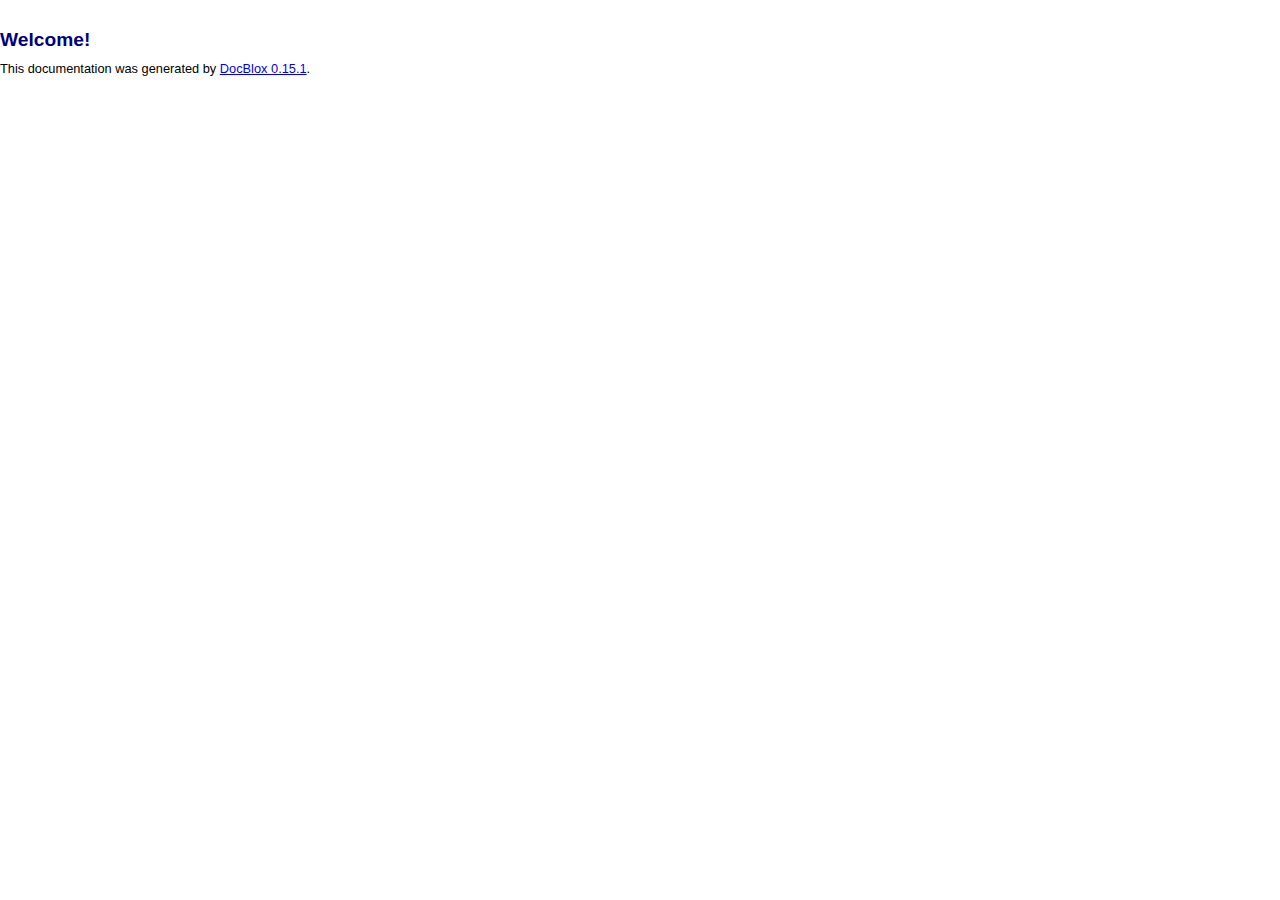
<file: docs/content.html>
<html xmlns="http://www.w3.org/1999/xhtml"><head><title>OXID Admin Module Creator</title><meta http-equiv="Content-Type" content="text/html; charset=utf-8"></meta><link rel="stylesheet" href="css/jquery-ui.css" type="text/css"></link><link rel="stylesheet" href="css/docblox/jquery-ui-1.8.16.custom.css" type="text/css"></link><link rel="stylesheet" href="css/jquery.treeview.css" type="text/css"></link><link rel="stylesheet" href="css/theme.css" type="text/css"></link><script type="text/javascript" src="js/jquery-1.4.2.min.js"></script><script type="text/javascript" src="js/jquery-ui-1.8.2.custom.min.js"></script><script type="text/javascript" src="js/jquery.cookie.js"></script><script type="text/javascript" src="js/jquery.treeview.js"></script><script type="text/javascript">
            $(document).ready(function() {
                $(".filetree").treeview({
                    collapsed: true,
                    persist: "cookie"
                });

                $("#accordion").accordion({
                    collapsible: true,
                    autoHeight:  false,
                    fillSpace:   true
                });

                $(".tabs").tabs();
            });
        </script></head><body><div xmlns="" class="content">
<h2>Welcome!</h2>
      This documentation was generated by <a href="http://www.docblox-project.org">DocBlox 0.15.1</a>.
    </div></body></html>
</file>
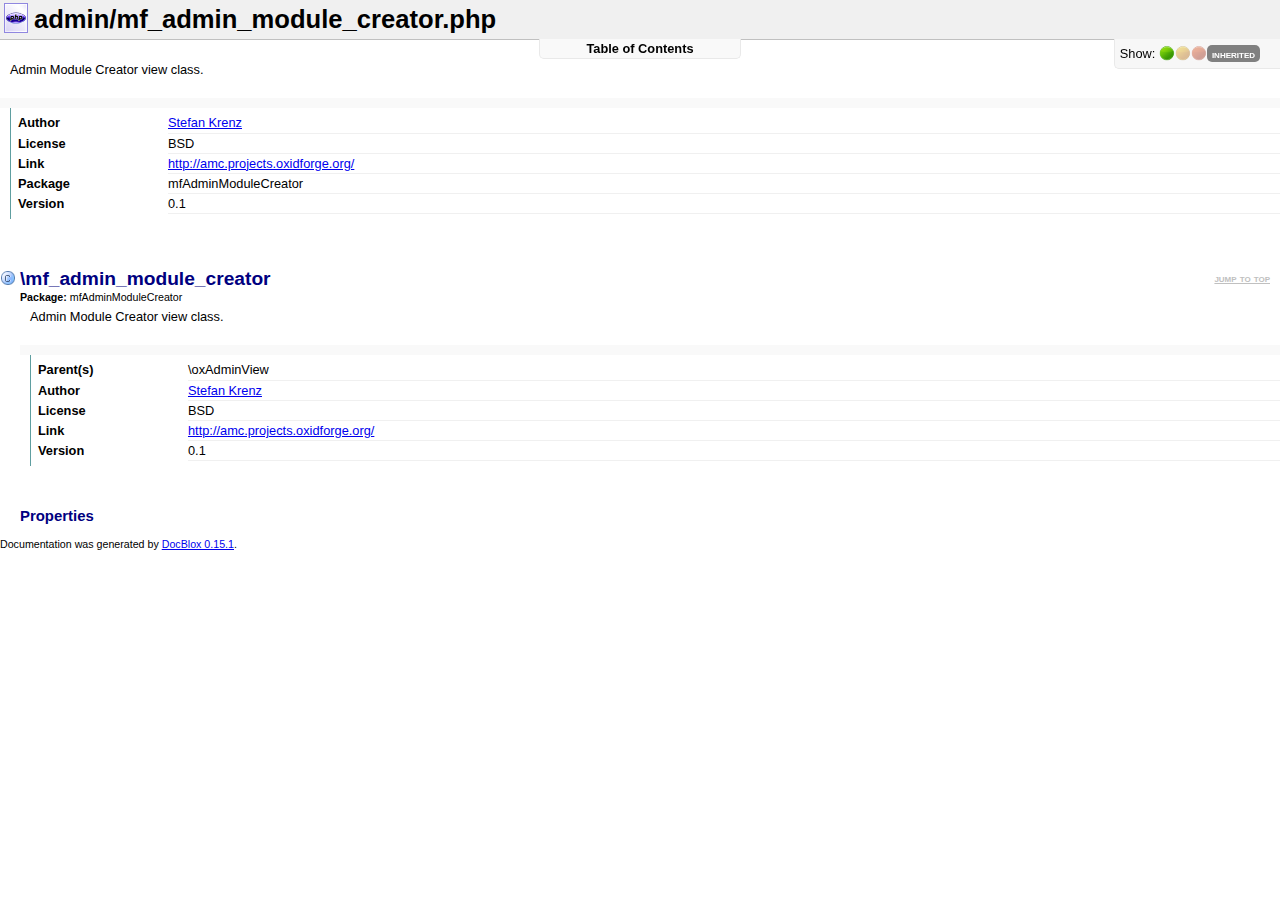
<file: docs/db_admin_mf_admin_module_creator.html>
<html xmlns="http://www.w3.org/1999/xhtml"><head><title>OXID Admin Module Creator</title><meta http-equiv="Content-Type" content="text/html; charset=utf-8"></meta><link rel="stylesheet" href="css/jquery-ui.css" type="text/css"></link><link rel="stylesheet" href="css/docblox/jquery-ui-1.8.16.custom.css" type="text/css"></link><link rel="stylesheet" href="css/jquery.treeview.css" type="text/css"></link><link rel="stylesheet" href="css/theme.css" type="text/css"></link><script type="text/javascript" src="js/jquery-1.4.2.min.js"></script><script type="text/javascript" src="js/jquery-ui-1.8.2.custom.min.js"></script><script type="text/javascript" src="js/jquery.cookie.js"></script><script type="text/javascript" src="js/jquery.treeview.js"></script><script type="text/javascript">
            $(document).ready(function() {
                $(".filetree").treeview({
                    collapsed: true,
                    persist: "cookie"
                });

                $("#accordion").accordion({
                    collapsible: true,
                    autoHeight:  false,
                    fillSpace:   true
                });

                $(".tabs").tabs();
            });
        </script></head><body><div xmlns="" id="content">
<script xmlns:dbx="http://docblox-project.org/xsl/functions">

      function filterElements()
      {
        inherited = !$('#show-inherited').hasClass('deselected');
        public    = !$('#show-public').hasClass('deselected');
        protected = !$('#show-protected').hasClass('deselected');
        private   = !$('#show-private').hasClass('deselected');

        $('div.public').each(function(index, val) {
            $(val).toggle(public && !($(val).hasClass('inherited_from') && !inherited));
        });
        $('div.protected').each(function(index, val) {
            $(val).toggle(protected && !($(val).hasClass('inherited_from') && !inherited));
        });
        $('div.private').each(function(index, val) {
            $(val).toggle(private && !($(val).hasClass('inherited_from') && !inherited));
        });
      }

      $(document).ready(function() {
        $('a.gripper').click(function() {
            $(this).nextAll('div.code-tabs').slideToggle();
            $(this).children('img').toggle();
            return false;
        });

        $('div.method code span.highlight,div.function code span.highlight,div.constant code span.highlight,div.property code span.highlight').css('cursor', 'pointer');

        $('div.method code span.highlight,div.function code span.highlight,div.constant code span.highlight,div.property code span.highlight').click(function() {
            $(this).parent().nextAll('div.code-tabs').slideToggle();
            $(this).parent().prevAll('a.gripper').children('img').toggle();
            return false;
        });

        $('div.code-tabs').hide();
        $('a.gripper').show();
        $('div.code-tabs:empty').prevAll('a.gripper').html('');

        $('#show-public, #show-protected, #show-private, #show-inherited')
            .css('cursor', 'pointer')
            .click(function(){
                $(this).toggleClass('deselected');
                if ($(this).hasClass('deselected')) {
                  $(this).fadeTo('fast', '0.4');
                } else {
                  $(this).fadeTo('fast', '1.0');
                }
                filterElements();
                return false;
            });
        $('#show-protected, #show-private').click();

        // add the sliding behaviour to the file navigation and show it
        // it is initially hidden for non-JS users.
        $("#file-nav-box").show().hover(function() {
            $("#file-nav-container").slideDown(400);
        }, function() {
            $("#file-nav-container").slideUp(400);
        });
      });

      
    </script><h1 xmlns:dbx="http://docblox-project.org/xsl/functions" class="file">admin/mf_admin_module_creator.php</h1>
<div xmlns:dbx="http://docblox-project.org/xsl/functions" id="file-nav-box">
<div id="file-nav-options">
              Show:
              <img src="images/icons/visibility_public.png" id="show-public"><img src="images/icons/visibility_protected.png" id="show-protected"><img src="images/icons/visibility_private.png" id="show-private"><span class="attribute" id="show-inherited">inherited</span>
</div>
<div id="file-nav-container">
<ul id="file-nav"><li>
<a href="#classes"><img src="images/icons/class.png" height="14">
                          Classes
                      </a><ul><li><a href="#%5Cmf_admin_module_creator">\mf_admin_module_creator</a></li></ul>
</li></ul>
<div style="clear: left;"></div>
</div>
<div id="file-nav-tab">
              Table of Contents
          </div>
</div>
<a xmlns:dbx="http://docblox-project.org/xsl/functions" name="top" class="anchor"></a><div id="file-description">
<p xmlns:dbx="http://docblox-project.org/xsl/functions" class="short-description">Admin Module Creator view class.</p>
<div xmlns:dbx="http://docblox-project.org/xsl/functions" class="long-description">
</div>
</div>
<dl class="file-info">
<dt xmlns:dbx="http://docblox-project.org/xsl/functions">Author</dt>
<dd xmlns:dbx="http://docblox-project.org/xsl/functions">
<a href="mailto:stefan.krenz@mayflower.de">Stefan Krenz</a>
         
    </dd>
<dt xmlns:dbx="http://docblox-project.org/xsl/functions">License</dt>
<dd xmlns:dbx="http://docblox-project.org/xsl/functions">BSD
         
    </dd>
<dt xmlns:dbx="http://docblox-project.org/xsl/functions">Link</dt>
<dd xmlns:dbx="http://docblox-project.org/xsl/functions">
<a href="http://amc.projects.oxidforge.org/">http://amc.projects.oxidforge.org/</a>
         
    </dd>
<dt xmlns:dbx="http://docblox-project.org/xsl/functions">Package</dt>
<dd xmlns:dbx="http://docblox-project.org/xsl/functions">mfAdminModuleCreator
         
    </dd>
<dt xmlns:dbx="http://docblox-project.org/xsl/functions">Version</dt>
<dd xmlns:dbx="http://docblox-project.org/xsl/functions">0.1
         
    </dd>
</dl>
<a name="classes" class="anchor"></a><a xmlns:dbx="http://docblox-project.org/xsl/functions" id="\mf_admin_module_creator" class="anchor"></a><h2 xmlns:dbx="http://docblox-project.org/xsl/functions" class="class">\mf_admin_module_creator<div class="to-top"><a href="#top">jump to top</a></div>
</h2>
<div xmlns:dbx="http://docblox-project.org/xsl/functions" class="class">
<small class="package"><b>Package: </b>mfAdminModuleCreator</small><p class="short-description">Admin Module Creator view class.</p>
<div class="long-description">
</div>
<dl class="class-info">
<dt>Parent(s)</dt>
<dd>\oxAdminView</dd>
<dt>Author</dt>
<dd>
<a href="mailto:stefan.krenz@mayflower.de">Stefan Krenz</a>
         
    </dd>
<dt>License</dt>
<dd>BSD
         
    </dd>
<dt>Link</dt>
<dd>
<a href="http://amc.projects.oxidforge.org/">http://amc.projects.oxidforge.org/</a>
         
    </dd>
<dt>Version</dt>
<dd>0.1
         
    </dd>
</dl>
<h3>Properties</h3>
<div>
<a id="\mf_admin_module_creator::$_sThisTemplate" class="anchor"></a><div class="property protected">
<a href="#" class="gripper"><img src="images/icons/arrow_right.png"><img src="images/icons/arrow_down.png" style="display: none;"></a><code><img src="images/icons/property.png" alt="Property"><img src="images/icons/visibility_protected.png" style="margin-right: 5px" alt="protected">string
                 <span class="highlight">$_sThisTemplate</span>= ''mf_admin_module_creator_main.tpl''
                </code><div class="description">
<p class="short-description">Current class template name.</p></div>
<div class="code-tabs">
<div class="long-description">
</div>
<strong>Default value</strong><code>'mf_admin_module_creator_main.tpl'</code><strong>Details</strong><dl class="property-info">
<dt>Type</dt>
<dd>string</dd>
</dl>
</div>
<div class="clear"></div>
</div>
</div>
</div>
</div>
<small xmlns="" class="footer">Documentation was generated by <a href="http://docblox-project.org">DocBlox 0.15.1</a>.
    </small></body></html>
</file>
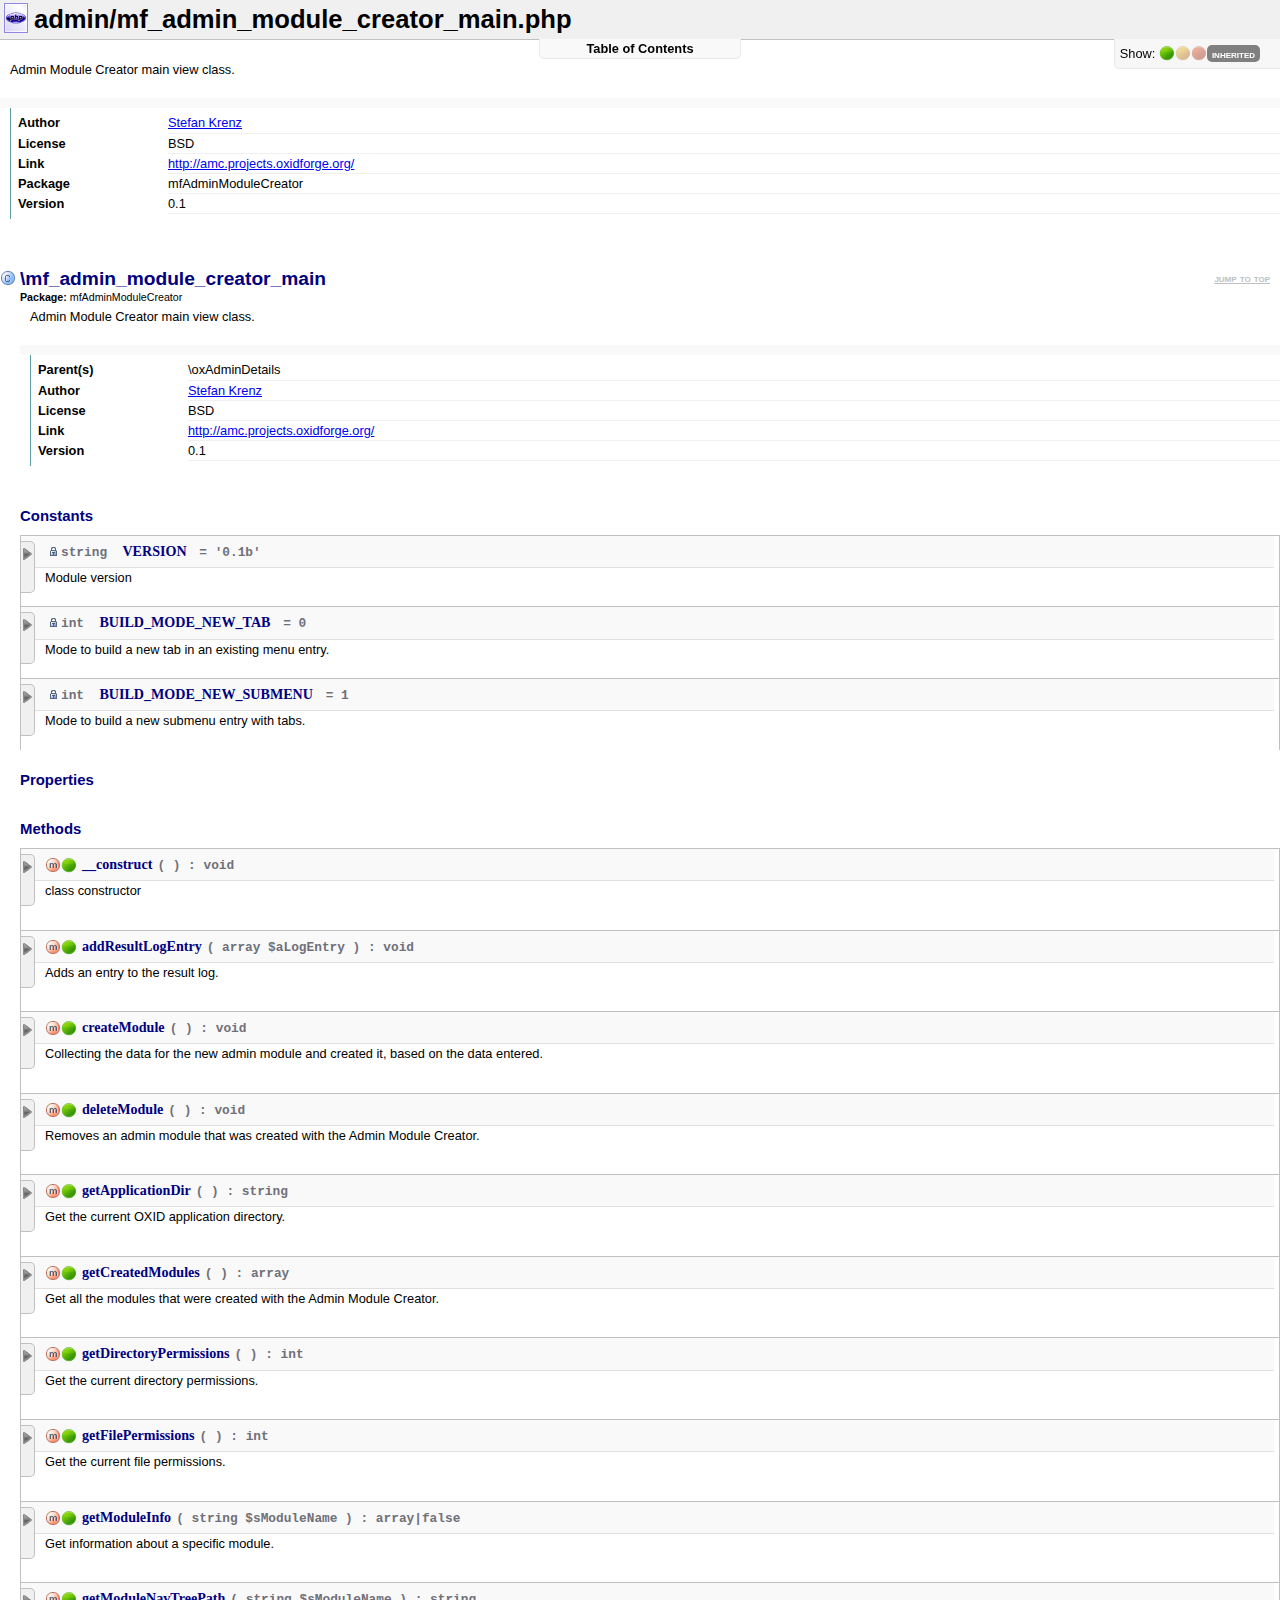
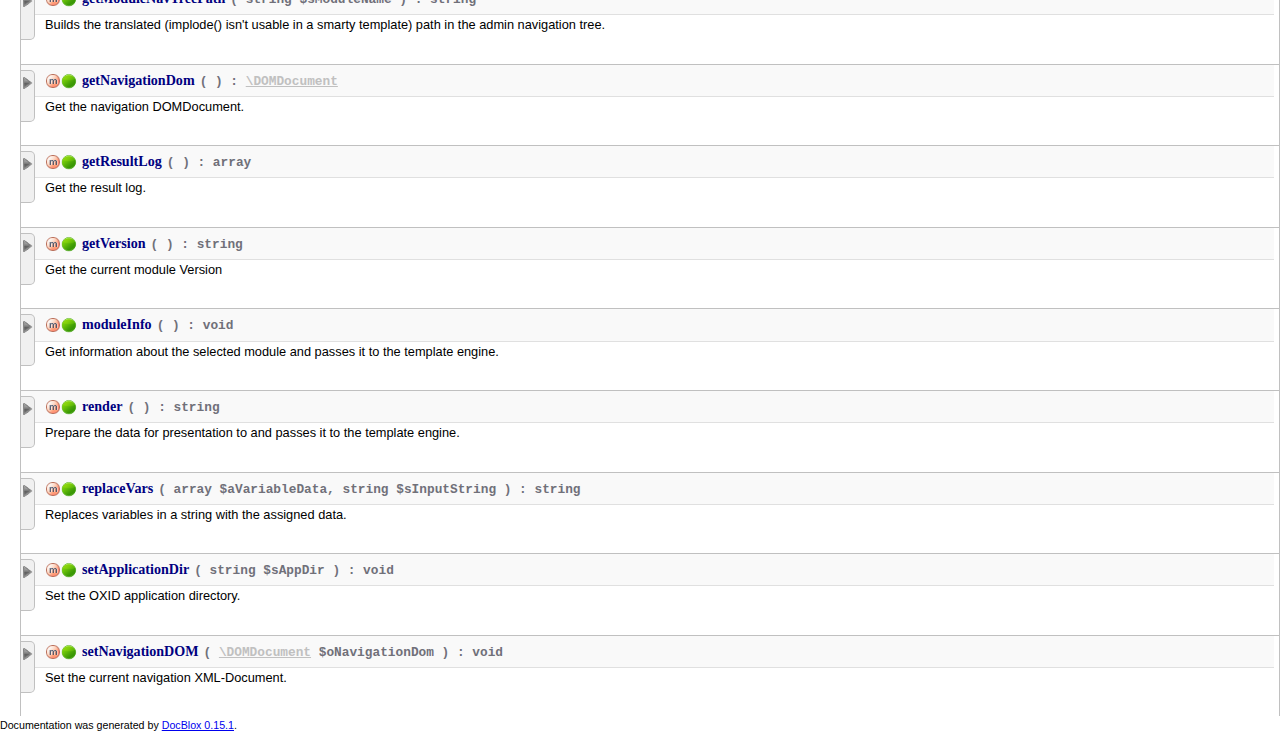
<file: docs/db_admin_mf_admin_module_creator_main.html>
<html xmlns="http://www.w3.org/1999/xhtml"><head><title>OXID Admin Module Creator</title><meta http-equiv="Content-Type" content="text/html; charset=utf-8"></meta><link rel="stylesheet" href="css/jquery-ui.css" type="text/css"></link><link rel="stylesheet" href="css/docblox/jquery-ui-1.8.16.custom.css" type="text/css"></link><link rel="stylesheet" href="css/jquery.treeview.css" type="text/css"></link><link rel="stylesheet" href="css/theme.css" type="text/css"></link><script type="text/javascript" src="js/jquery-1.4.2.min.js"></script><script type="text/javascript" src="js/jquery-ui-1.8.2.custom.min.js"></script><script type="text/javascript" src="js/jquery.cookie.js"></script><script type="text/javascript" src="js/jquery.treeview.js"></script><script type="text/javascript">
            $(document).ready(function() {
                $(".filetree").treeview({
                    collapsed: true,
                    persist: "cookie"
                });

                $("#accordion").accordion({
                    collapsible: true,
                    autoHeight:  false,
                    fillSpace:   true
                });

                $(".tabs").tabs();
            });
        </script></head><body><div xmlns="" id="content">
<script xmlns:dbx="http://docblox-project.org/xsl/functions">

      function filterElements()
      {
        inherited = !$('#show-inherited').hasClass('deselected');
        public    = !$('#show-public').hasClass('deselected');
        protected = !$('#show-protected').hasClass('deselected');
        private   = !$('#show-private').hasClass('deselected');

        $('div.public').each(function(index, val) {
            $(val).toggle(public && !($(val).hasClass('inherited_from') && !inherited));
        });
        $('div.protected').each(function(index, val) {
            $(val).toggle(protected && !($(val).hasClass('inherited_from') && !inherited));
        });
        $('div.private').each(function(index, val) {
            $(val).toggle(private && !($(val).hasClass('inherited_from') && !inherited));
        });
      }

      $(document).ready(function() {
        $('a.gripper').click(function() {
            $(this).nextAll('div.code-tabs').slideToggle();
            $(this).children('img').toggle();
            return false;
        });

        $('div.method code span.highlight,div.function code span.highlight,div.constant code span.highlight,div.property code span.highlight').css('cursor', 'pointer');

        $('div.method code span.highlight,div.function code span.highlight,div.constant code span.highlight,div.property code span.highlight').click(function() {
            $(this).parent().nextAll('div.code-tabs').slideToggle();
            $(this).parent().prevAll('a.gripper').children('img').toggle();
            return false;
        });

        $('div.code-tabs').hide();
        $('a.gripper').show();
        $('div.code-tabs:empty').prevAll('a.gripper').html('');

        $('#show-public, #show-protected, #show-private, #show-inherited')
            .css('cursor', 'pointer')
            .click(function(){
                $(this).toggleClass('deselected');
                if ($(this).hasClass('deselected')) {
                  $(this).fadeTo('fast', '0.4');
                } else {
                  $(this).fadeTo('fast', '1.0');
                }
                filterElements();
                return false;
            });
        $('#show-protected, #show-private').click();

        // add the sliding behaviour to the file navigation and show it
        // it is initially hidden for non-JS users.
        $("#file-nav-box").show().hover(function() {
            $("#file-nav-container").slideDown(400);
        }, function() {
            $("#file-nav-container").slideUp(400);
        });
      });

      
    </script><h1 xmlns:dbx="http://docblox-project.org/xsl/functions" class="file">admin/mf_admin_module_creator_main.php</h1>
<div xmlns:dbx="http://docblox-project.org/xsl/functions" id="file-nav-box">
<div id="file-nav-options">
              Show:
              <img src="images/icons/visibility_public.png" id="show-public"><img src="images/icons/visibility_protected.png" id="show-protected"><img src="images/icons/visibility_private.png" id="show-private"><span class="attribute" id="show-inherited">inherited</span>
</div>
<div id="file-nav-container">
<ul id="file-nav"><li>
<a href="#classes"><img src="images/icons/class.png" height="14">
                          Classes
                      </a><ul><li><a href="#%5Cmf_admin_module_creator_main">\mf_admin_module_creator_main</a></li></ul>
</li></ul>
<div style="clear: left;"></div>
</div>
<div id="file-nav-tab">
              Table of Contents
          </div>
</div>
<a xmlns:dbx="http://docblox-project.org/xsl/functions" name="top" class="anchor"></a><div id="file-description">
<p xmlns:dbx="http://docblox-project.org/xsl/functions" class="short-description">Admin Module Creator main view class.</p>
<div xmlns:dbx="http://docblox-project.org/xsl/functions" class="long-description">
</div>
</div>
<dl class="file-info">
<dt xmlns:dbx="http://docblox-project.org/xsl/functions">Author</dt>
<dd xmlns:dbx="http://docblox-project.org/xsl/functions">
<a href="mailto:stefan.krenz@mayflower.de">Stefan Krenz</a>
         
    </dd>
<dt xmlns:dbx="http://docblox-project.org/xsl/functions">License</dt>
<dd xmlns:dbx="http://docblox-project.org/xsl/functions">BSD
         
    </dd>
<dt xmlns:dbx="http://docblox-project.org/xsl/functions">Link</dt>
<dd xmlns:dbx="http://docblox-project.org/xsl/functions">
<a href="http://amc.projects.oxidforge.org/">http://amc.projects.oxidforge.org/</a>
         
    </dd>
<dt xmlns:dbx="http://docblox-project.org/xsl/functions">Package</dt>
<dd xmlns:dbx="http://docblox-project.org/xsl/functions">mfAdminModuleCreator
         
    </dd>
<dt xmlns:dbx="http://docblox-project.org/xsl/functions">Version</dt>
<dd xmlns:dbx="http://docblox-project.org/xsl/functions">0.1
         
    </dd>
</dl>
<a name="classes" class="anchor"></a><a xmlns:dbx="http://docblox-project.org/xsl/functions" id="\mf_admin_module_creator_main" class="anchor"></a><h2 xmlns:dbx="http://docblox-project.org/xsl/functions" class="class">\mf_admin_module_creator_main<div class="to-top"><a href="#top">jump to top</a></div>
</h2>
<div xmlns:dbx="http://docblox-project.org/xsl/functions" class="class">
<small class="package"><b>Package: </b>mfAdminModuleCreator</small><p class="short-description">Admin Module Creator main view class.</p>
<div class="long-description">
</div>
<dl class="class-info">
<dt>Parent(s)</dt>
<dd>\oxAdminDetails</dd>
<dt>Author</dt>
<dd>
<a href="mailto:stefan.krenz@mayflower.de">Stefan Krenz</a>
         
    </dd>
<dt>License</dt>
<dd>BSD
         
    </dd>
<dt>Link</dt>
<dd>
<a href="http://amc.projects.oxidforge.org/">http://amc.projects.oxidforge.org/</a>
         
    </dd>
<dt>Version</dt>
<dd>0.1
         
    </dd>
</dl>
<h3>Constants</h3>
<div>
<a id="\mf_admin_module_creator_main::VERSION" class="anchor"></a><div class="constant publicC">
<a href="#" class="gripper"><img src="images/icons/arrow_right.png"><img src="images/icons/arrow_down.png" style="display: none;"></a><code><img src="images/icons/constant.png" alt="Constant">string 
                <span class="highlight">VERSION</span>
                = '0.1b'</code><div class="description"><p class="short-description">Module version</p></div>
<div class="code-tabs">
<div class="long-description">
</div>
<dl class="constant-info">
<dt></dt>
<dd>string<br><em></em>
</dd>
</dl>
</div>
<div class="clear"></div>
</div>
<a id="\mf_admin_module_creator_main::BUILD_MODE_NEW_TAB" class="anchor"></a><div class="constant publicC">
<a href="#" class="gripper"><img src="images/icons/arrow_right.png"><img src="images/icons/arrow_down.png" style="display: none;"></a><code><img src="images/icons/constant.png" alt="Constant">int 
                <span class="highlight">BUILD_MODE_NEW_TAB</span>
                = 0</code><div class="description"><p class="short-description">Mode to build a new tab in an existing menu entry.</p></div>
<div class="code-tabs">
<div class="long-description">
</div>
<dl class="constant-info">
<dt></dt>
<dd>int<br><em></em>
</dd>
</dl>
</div>
<div class="clear"></div>
</div>
<a id="\mf_admin_module_creator_main::BUILD_MODE_NEW_SUBMENU" class="anchor"></a><div class="constant publicC">
<a href="#" class="gripper"><img src="images/icons/arrow_right.png"><img src="images/icons/arrow_down.png" style="display: none;"></a><code><img src="images/icons/constant.png" alt="Constant">int 
                <span class="highlight">BUILD_MODE_NEW_SUBMENU</span>
                = 1</code><div class="description"><p class="short-description">Mode to build a new submenu entry with tabs.</p></div>
<div class="code-tabs">
<div class="long-description">
</div>
<dl class="constant-info">
<dt></dt>
<dd>int<br><em></em>
</dd>
</dl>
</div>
<div class="clear"></div>
</div>
</div>
<h3>Properties</h3>
<div>
<a id="\mf_admin_module_creator_main::$_aResultLog" class="anchor"></a><div class="property private">
<a href="#" class="gripper"><img src="images/icons/arrow_right.png"><img src="images/icons/arrow_down.png" style="display: none;"></a><code><img src="images/icons/property.png" alt="Property"><img src="images/icons/visibility_private.png" style="margin-right: 5px" alt="private">array
                 <span class="highlight">$_aResultLog</span>= 'array()'
                </code><div class="description">
<p class="short-description">Log for filesystem action results.</p></div>
<div class="code-tabs">
<div class="long-description">
</div>
<strong>Default value</strong><code>array()</code><strong>Details</strong><dl class="property-info">
<dt>Type</dt>
<dd>array</dd>
</dl>
</div>
<div class="clear"></div>
</div>
<a id="\mf_admin_module_creator_main::$_iBuildMode" class="anchor"></a><div class="property private">
<a href="#" class="gripper"><img src="images/icons/arrow_right.png"><img src="images/icons/arrow_down.png" style="display: none;"></a><code><img src="images/icons/property.png" alt="Property"><img src="images/icons/visibility_private.png" style="margin-right: 5px" alt="private">int
                 <span class="highlight">$_iBuildMode</span>= 'self::BUILD_MODE_NEW_TAB'
                </code><div class="description">
<p class="short-description">Current build mode</p></div>
<div class="code-tabs">
<div class="long-description">
</div>
<strong>Default value</strong><code>self::BUILD_MODE_NEW_TAB</code><strong>Details</strong><dl class="property-info">
<dt>Type</dt>
<dd>int</dd>
</dl>
</div>
<div class="clear"></div>
</div>
<a id="\mf_admin_module_creator_main::$_iDirectoryPermissions" class="anchor"></a><div class="property private">
<a href="#" class="gripper"><img src="images/icons/arrow_right.png"><img src="images/icons/arrow_down.png" style="display: none;"></a><code><img src="images/icons/property.png" alt="Property"><img src="images/icons/visibility_private.png" style="margin-right: 5px" alt="private">integer
                 <span class="highlight">$_iDirectoryPermissions</span>= '0775'
                </code><div class="description">
<p class="short-description">Default permissions for created directories.</p></div>
<div class="code-tabs">
<div class="long-description">
</div>
<strong>Default value</strong><code>0775</code><strong>Details</strong><dl class="property-info">
<dt>Type</dt>
<dd>integer</dd>
</dl>
</div>
<div class="clear"></div>
</div>
<a id="\mf_admin_module_creator_main::$_iFilePermissions" class="anchor"></a><div class="property private">
<a href="#" class="gripper"><img src="images/icons/arrow_right.png"><img src="images/icons/arrow_down.png" style="display: none;"></a><code><img src="images/icons/property.png" alt="Property"><img src="images/icons/visibility_private.png" style="margin-right: 5px" alt="private">integer
                 <span class="highlight">$_iFilePermissions</span>= '0775'
                </code><div class="description">
<p class="short-description">Default permissions for created Files.</p></div>
<div class="code-tabs">
<div class="long-description">
</div>
<strong>Default value</strong><code>0775</code><strong>Details</strong><dl class="property-info">
<dt>Type</dt>
<dd>integer</dd>
</dl>
</div>
<div class="clear"></div>
</div>
<a id="\mf_admin_module_creator_main::$_oNavigationDom" class="anchor"></a><div class="property private">
<a href="#" class="gripper"><img src="images/icons/arrow_right.png"><img src="images/icons/arrow_down.png" style="display: none;"></a><code><img src="images/icons/property.png" alt="Property"><img src="images/icons/visibility_private.png" style="margin-right: 5px" alt="private">\DOMDocument
                 <span class="highlight">$_oNavigationDom</span>= 'null'
                </code><div class="description">
<p class="short-description">XML-Document for navigation menu.</p></div>
<div class="code-tabs">
<div class="long-description">
</div>
<strong>Default value</strong><code>null</code><strong>Details</strong><dl class="property-info">
<dt>Type</dt>
<dd><a href="http://php.net/manual/en/class.domdocument.php">\DOMDocument</a></dd>
</dl>
</div>
<div class="clear"></div>
</div>
<a id="\mf_admin_module_creator_main::$_sApplicationDir" class="anchor"></a><div class="property private">
<a href="#" class="gripper"><img src="images/icons/arrow_right.png"><img src="images/icons/arrow_down.png" style="display: none;"></a><code><img src="images/icons/property.png" alt="Property"><img src="images/icons/visibility_private.png" style="margin-right: 5px" alt="private">string
                 <span class="highlight">$_sApplicationDir</span>= 'null'
                </code><div class="description">
<p class="short-description">Basepath on disk to OXID shop.</p></div>
<div class="code-tabs">
<div class="long-description">
</div>
<strong>Default value</strong><code>null</code><strong>Details</strong><dl class="property-info">
<dt>Type</dt>
<dd>string</dd>
</dl>
</div>
<div class="clear"></div>
</div>
</div>
<h3>Methods</h3>
<div>
<a id="\mf_admin_module_creator_main::__construct()" class="anchor"></a><div class="method public">
<a href="#" class="gripper"><img src="images/icons/arrow_right.png"><img src="images/icons/arrow_down.png" style="display: none;"></a><code><img src="images/icons/method.png" alt="method"><img src="images/icons/visibility_public.png" style="margin-right: 5px" alt="public"><span class="highlight">__construct</span><span class="nb-faded-text">(
          
          )
        </span>
        :
          void</code><div class="description"><p class="short_description">class constructor</p></div>
<div class="code-tabs"><div class="long-description">
</div></div>
<div class="clear"></div>
</div>
<a id="\mf_admin_module_creator_main::_applySourceTemplate()" class="anchor"></a><div class="method private">
<a href="#" class="gripper"><img src="images/icons/arrow_right.png"><img src="images/icons/arrow_down.png" style="display: none;"></a><code><img src="images/icons/method.png" alt="method"><img src="images/icons/visibility_private.png" style="margin-right: 5px" alt="private"><span class="highlight">_applySourceTemplate</span><span class="nb-faded-text">(
          string $sTemplateFile, string $sTargetFileName, array $aReplaceData
              =
              array()
          )
        </span>
        :
          bool</code><div class="description"><p class="short_description">Loads a source template, replaces the placeholders and write it to the target directory.</p></div>
<div class="code-tabs">
<div class="long-description">
</div>
<strong>Parameters</strong><table class="argument-info">
<thead><tr>
<th>Name</th>
<th>Type</th>
<th>Description</th>
</tr></thead>
<tr>
<th>$sTemplateFile</th>
<td>string</td>
<td><em><p>Name of source template</p></em></td>
</tr>
<tr>
<th>$sTargetFileName</th>
<td>string</td>
<td><em><p>Name of target</p></em></td>
</tr>
<tr>
<th>$aReplaceData</th>
<td>array</td>
<td><em><p>Replacements</p></em></td>
</tr>
</table>
<strong>Returns</strong><table class="argument-info">
<thead><tr>
<th>Type</th>
<th>Description</th>
</tr></thead>
<tr>
<td>bool</td>
<td>True if succeeded, false if not.</td>
</tr>
</table>
</div>
<div class="clear"></div>
</div>
<a id="\mf_admin_module_creator_main::_buildPathData()" class="anchor"></a><div class="method private">
<a href="#" class="gripper"><img src="images/icons/arrow_right.png"><img src="images/icons/arrow_down.png" style="display: none;"></a><code><img src="images/icons/method.png" alt="method"><img src="images/icons/visibility_private.png" style="margin-right: 5px" alt="private"><span class="highlight">_buildPathData</span><span class="nb-faded-text">(
          <a href="http://php.net/manual/en/class.domnode.php">\DOMNode</a> $oNode
          )
        </span>
        :
          array</code><div class="description"><p class="short_description">Build an array, that contains the data for the modules menu.xml.</p></div>
<div class="code-tabs">
<div class="long-description">
</div>
<strong>Parameters</strong><table class="argument-info">
<thead><tr>
<th>Name</th>
<th>Type</th>
<th>Description</th>
</tr></thead>
<tr>
<th>$oNode</th>
<td><a href="http://php.net/manual/en/class.domnode.php">\DOMNode</a></td>
<td><em><p>Node where the new menu entry will be created.</p></em></td>
</tr>
</table>
<strong>Returns</strong><table class="argument-info">
<thead><tr>
<th>Type</th>
<th>Description</th>
</tr></thead>
<tr>
<td>array</td>
<td>Data for new navigation menu entry.</td>
</tr>
</table>
</div>
<div class="clear"></div>
</div>
<a id="\mf_admin_module_creator_main::_checkConfig()" class="anchor"></a><div class="method private">
<a href="#" class="gripper"><img src="images/icons/arrow_right.png"><img src="images/icons/arrow_down.png" style="display: none;"></a><code><img src="images/icons/method.png" alt="method"><img src="images/icons/visibility_private.png" style="margin-right: 5px" alt="private"><span class="highlight">_checkConfig</span><span class="nb-faded-text">(
          array $aEditval
          )
        </span>
        :
          <a href="http://php.net/manual/en/class.stdclass.php">\stdClass</a></code><div class="description"><p class="short_description">Check the post data.</p></div>
<div class="code-tabs">
<div class="long-description">
</div>
<strong>Parameters</strong><table class="argument-info">
<thead><tr>
<th>Name</th>
<th>Type</th>
<th>Description</th>
</tr></thead>
<tr>
<th>$aEditval</th>
<td>array</td>
<td><em><p>Post data</p></em></td>
</tr>
</table>
<strong>Returns</strong><table class="argument-info">
<thead><tr>
<th>Type</th>
<th>Description</th>
</tr></thead>
<tr>
<td><a href="http://php.net/manual/en/class.stdclass.php">\stdClass</a></td>
<td></td>
</tr>
</table>
</div>
<div class="clear"></div>
</div>
<a id="\mf_admin_module_creator_main::_deleteCacheFiles()" class="anchor"></a><div class="method private">
<a href="#" class="gripper"><img src="images/icons/arrow_right.png"><img src="images/icons/arrow_down.png" style="display: none;"></a><code><img src="images/icons/method.png" alt="method"><img src="images/icons/visibility_private.png" style="margin-right: 5px" alt="private"><span class="highlight">_deleteCacheFiles</span><span class="nb-faded-text">(
          
          )
        </span>
        :
          void</code><div class="description"><p class="short_description">Deletes files from cache. These files are language and menu cache files.</p></div>
<div class="code-tabs"><div class="long-description">
</div></div>
<div class="clear"></div>
</div>
<a id="\mf_admin_module_creator_main::_finalize()" class="anchor"></a><div class="method private">
<a href="#" class="gripper"><img src="images/icons/arrow_right.png"><img src="images/icons/arrow_down.png" style="display: none;"></a><code><img src="images/icons/method.png" alt="method"><img src="images/icons/visibility_private.png" style="margin-right: 5px" alt="private"><span class="highlight">_finalize</span><span class="nb-faded-text">(
          string $sErrorMessage
              =
              null
          )
        </span>
        :
          void</code><div class="description"><p class="short_description">Set data for template engine.</p></div>
<div class="code-tabs">
<div class="long-description">
</div>
<strong>Parameters</strong><table class="argument-info">
<thead><tr>
<th>Name</th>
<th>Type</th>
<th>Description</th>
</tr></thead>
<tr>
<th>$sErrorMessage</th>
<td>string</td>
<td><em><p>Error message, if any error occurs.</p></em></td>
</tr>
</table>
</div>
<div class="clear"></div>
</div>
<a id="\mf_admin_module_creator_main::_getBuildMode()" class="anchor"></a><div class="method private">
<a href="#" class="gripper"><img src="images/icons/arrow_right.png"><img src="images/icons/arrow_down.png" style="display: none;"></a><code><img src="images/icons/method.png" alt="method"><img src="images/icons/visibility_private.png" style="margin-right: 5px" alt="private"><span class="highlight">_getBuildMode</span><span class="nb-faded-text">(
          
          )
        </span>
        :
          int</code><div class="description"><p class="short_description">Get the current build mode.</p></div>
<div class="code-tabs">
<div class="long-description">
</div>
<strong>Returns</strong><table class="argument-info">
<thead><tr>
<th>Type</th>
<th>Description</th>
</tr></thead>
<tr>
<td>int</td>
<td>Current build mode.</td>
</tr>
</table>
</div>
<div class="clear"></div>
</div>
<a id="\mf_admin_module_creator_main::_getNavDOM()" class="anchor"></a><div class="method private">
<a href="#" class="gripper"><img src="images/icons/arrow_right.png"><img src="images/icons/arrow_down.png" style="display: none;"></a><code><img src="images/icons/method.png" alt="method"><img src="images/icons/visibility_private.png" style="margin-right: 5px" alt="private"><span class="highlight">_getNavDOM</span><span class="nb-faded-text">(
          
          )
        </span>
        :
          <a href="http://php.net/manual/en/class.domdocument.php">\DOMDocument</a></code><div class="description"><p class="short_description">Get validated navigation XML-Document.</p></div>
<div class="code-tabs">
<div class="long-description"><p>This function gets the original DOMDocument and
add document type definition for validate.</p>
</div>
<strong>Returns</strong><table class="argument-info">
<thead><tr>
<th>Type</th>
<th>Description</th>
</tr></thead>
<tr>
<td><a href="http://php.net/manual/en/class.domdocument.php">\DOMDocument</a></td>
<td>New navigation XML-Document.</td>
</tr>
</table>
</div>
<div class="clear"></div>
</div>
<a id="\mf_admin_module_creator_main::_passResultLogToTemplate()" class="anchor"></a><div class="method private">
<a href="#" class="gripper"><img src="images/icons/arrow_right.png"><img src="images/icons/arrow_down.png" style="display: none;"></a><code><img src="images/icons/method.png" alt="method"><img src="images/icons/visibility_private.png" style="margin-right: 5px" alt="private"><span class="highlight">_passResultLogToTemplate</span><span class="nb-faded-text">(
          
          )
        </span>
        :
          void</code><div class="description"><p class="short_description">Passes the result log to template.</p></div>
<div class="code-tabs"><div class="long-description">
</div></div>
<div class="clear"></div>
</div>
<a id="\mf_admin_module_creator_main::_recurseCopy()" class="anchor"></a><div class="method private">
<a href="#" class="gripper"><img src="images/icons/arrow_right.png"><img src="images/icons/arrow_down.png" style="display: none;"></a><code><img src="images/icons/method.png" alt="method"><img src="images/icons/visibility_private.png" style="margin-right: 5px" alt="private"><span class="highlight">_recurseCopy</span><span class="nb-faded-text">(
          string $sSrc, string $sDst
          )
        </span>
        :
          void</code><div class="description"><p class="short_description">Copies folders and files recursively to another directory.</p></div>
<div class="code-tabs">
<div class="long-description">
</div>
<strong>Parameters</strong><table class="argument-info">
<thead><tr>
<th>Name</th>
<th>Type</th>
<th>Description</th>
</tr></thead>
<tr>
<th>$sSrc</th>
<td>string</td>
<td><em><p>Source directory</p></em></td>
</tr>
<tr>
<th>$sDst</th>
<td>string</td>
<td><em><p>Target directory</p></em></td>
</tr>
</table>
</div>
<div class="clear"></div>
</div>
<a id="\mf_admin_module_creator_main::_rollback()" class="anchor"></a><div class="method private">
<a href="#" class="gripper"><img src="images/icons/arrow_right.png"><img src="images/icons/arrow_down.png" style="display: none;"></a><code><img src="images/icons/method.png" alt="method"><img src="images/icons/visibility_private.png" style="margin-right: 5px" alt="private"><span class="highlight">_rollback</span><span class="nb-faded-text">(
          
          )
        </span>
        :
          void</code><div class="description"><p class="short_description">Removes filesystem changes.</p></div>
<div class="code-tabs"><div class="long-description">
</div></div>
<div class="clear"></div>
</div>
<a id="\mf_admin_module_creator_main::_setBuildMode()" class="anchor"></a><div class="method private">
<a href="#" class="gripper"><img src="images/icons/arrow_right.png"><img src="images/icons/arrow_down.png" style="display: none;"></a><code><img src="images/icons/method.png" alt="method"><img src="images/icons/visibility_private.png" style="margin-right: 5px" alt="private"><span class="highlight">_setBuildMode</span><span class="nb-faded-text">(
          int $iNewBuildMode
          )
        </span>
        :
          void</code><div class="description"><p class="short_description">Set the current build mode.</p></div>
<div class="code-tabs">
<div class="long-description">
</div>
<strong>Parameters</strong><table class="argument-info">
<thead><tr>
<th>Name</th>
<th>Type</th>
<th>Description</th>
</tr></thead>
<tr>
<th>$iNewBuildMode</th>
<td>int</td>
<td><em><p>New build mode.</p></em></td>
</tr>
</table>
</div>
<div class="clear"></div>
</div>
<a id="\mf_admin_module_creator_main::_writeFile()" class="anchor"></a><div class="method private">
<a href="#" class="gripper"><img src="images/icons/arrow_right.png"><img src="images/icons/arrow_down.png" style="display: none;"></a><code><img src="images/icons/method.png" alt="method"><img src="images/icons/visibility_private.png" style="margin-right: 5px" alt="private"><span class="highlight">_writeFile</span><span class="nb-faded-text">(
          string $sFileName, string $sFileContent, bool $blOverwrite
              =
              false
          )
        </span>
        :
          bool</code><div class="description"><p class="short_description">Writes data to the specified file and generates a log entry and returns it.</p></div>
<div class="code-tabs">
<div class="long-description">
</div>
<strong>Parameters</strong><table class="argument-info">
<thead><tr>
<th>Name</th>
<th>Type</th>
<th>Description</th>
</tr></thead>
<tr>
<th>$sFileName</th>
<td>string</td>
<td><em><p>Name of file to write.</p></em></td>
</tr>
<tr>
<th>$sFileContent</th>
<td>string</td>
<td><em><p>Content to write.</p></em></td>
</tr>
<tr>
<th>$blOverwrite</th>
<td>bool</td>
<td><em><p>If set to true, an existing file is overwritten, otherwise not.</p></em></td>
</tr>
</table>
<strong>Returns</strong><table class="argument-info">
<thead><tr>
<th>Type</th>
<th>Description</th>
</tr></thead>
<tr>
<td>bool</td>
<td>True if succeeded, false if not.</td>
</tr>
</table>
</div>
<div class="clear"></div>
</div>
<a id="\mf_admin_module_creator_main::addResultLogEntry()" class="anchor"></a><div class="method public">
<a href="#" class="gripper"><img src="images/icons/arrow_right.png"><img src="images/icons/arrow_down.png" style="display: none;"></a><code><img src="images/icons/method.png" alt="method"><img src="images/icons/visibility_public.png" style="margin-right: 5px" alt="public"><span class="highlight">addResultLogEntry</span><span class="nb-faded-text">(
          array $aLogEntry
          )
        </span>
        :
          void</code><div class="description"><p class="short_description">Adds an entry to the result log.</p></div>
<div class="code-tabs">
<div class="long-description">
</div>
<strong>Parameters</strong><table class="argument-info">
<thead><tr>
<th>Name</th>
<th>Type</th>
<th>Description</th>
</tr></thead>
<tr>
<th>$aLogEntry</th>
<td>array</td>
<td><em><p>Entry to add.</p></em></td>
</tr>
</table>
</div>
<div class="clear"></div>
</div>
<a id="\mf_admin_module_creator_main::createModule()" class="anchor"></a><div class="method public">
<a href="#" class="gripper"><img src="images/icons/arrow_right.png"><img src="images/icons/arrow_down.png" style="display: none;"></a><code><img src="images/icons/method.png" alt="method"><img src="images/icons/visibility_public.png" style="margin-right: 5px" alt="public"><span class="highlight">createModule</span><span class="nb-faded-text">(
          
          )
        </span>
        :
          void</code><div class="description"><p class="short_description">Collecting the data for the new admin module and created it, based on the data entered.</p></div>
<div class="code-tabs"><div class="long-description">
</div></div>
<div class="clear"></div>
</div>
<a id="\mf_admin_module_creator_main::deleteModule()" class="anchor"></a><div class="method public">
<a href="#" class="gripper"><img src="images/icons/arrow_right.png"><img src="images/icons/arrow_down.png" style="display: none;"></a><code><img src="images/icons/method.png" alt="method"><img src="images/icons/visibility_public.png" style="margin-right: 5px" alt="public"><span class="highlight">deleteModule</span><span class="nb-faded-text">(
          
          )
        </span>
        :
          void</code><div class="description"><p class="short_description">Removes an admin module that was created with the Admin Module Creator.</p></div>
<div class="code-tabs"><div class="long-description">
</div></div>
<div class="clear"></div>
</div>
<a id="\mf_admin_module_creator_main::getApplicationDir()" class="anchor"></a><div class="method public">
<a href="#" class="gripper"><img src="images/icons/arrow_right.png"><img src="images/icons/arrow_down.png" style="display: none;"></a><code><img src="images/icons/method.png" alt="method"><img src="images/icons/visibility_public.png" style="margin-right: 5px" alt="public"><span class="highlight">getApplicationDir</span><span class="nb-faded-text">(
          
          )
        </span>
        :
          string</code><div class="description"><p class="short_description">Get the current OXID application directory.</p></div>
<div class="code-tabs">
<div class="long-description">
</div>
<strong>Returns</strong><table class="argument-info">
<thead><tr>
<th>Type</th>
<th>Description</th>
</tr></thead>
<tr>
<td>string</td>
<td>Current OXID application directory.</td>
</tr>
</table>
</div>
<div class="clear"></div>
</div>
<a id="\mf_admin_module_creator_main::getCreatedModules()" class="anchor"></a><div class="method public">
<a href="#" class="gripper"><img src="images/icons/arrow_right.png"><img src="images/icons/arrow_down.png" style="display: none;"></a><code><img src="images/icons/method.png" alt="method"><img src="images/icons/visibility_public.png" style="margin-right: 5px" alt="public"><span class="highlight">getCreatedModules</span><span class="nb-faded-text">(
          
          )
        </span>
        :
          array</code><div class="description"><p class="short_description">Get all the modules that were created with the Admin Module Creator.</p></div>
<div class="code-tabs">
<div class="long-description">
</div>
<strong>Returns</strong><table class="argument-info">
<thead><tr>
<th>Type</th>
<th>Description</th>
</tr></thead>
<tr>
<td>array</td>
<td>List of AMC modules.</td>
</tr>
</table>
</div>
<div class="clear"></div>
</div>
<a id="\mf_admin_module_creator_main::getDirectoryPermissions()" class="anchor"></a><div class="method public">
<a href="#" class="gripper"><img src="images/icons/arrow_right.png"><img src="images/icons/arrow_down.png" style="display: none;"></a><code><img src="images/icons/method.png" alt="method"><img src="images/icons/visibility_public.png" style="margin-right: 5px" alt="public"><span class="highlight">getDirectoryPermissions</span><span class="nb-faded-text">(
          
          )
        </span>
        :
          int</code><div class="description"><p class="short_description">Get the current directory permissions.</p></div>
<div class="code-tabs">
<div class="long-description">
</div>
<strong>Returns</strong><table class="argument-info">
<thead><tr>
<th>Type</th>
<th>Description</th>
</tr></thead>
<tr>
<td>int</td>
<td>Directory permission.</td>
</tr>
</table>
</div>
<div class="clear"></div>
</div>
<a id="\mf_admin_module_creator_main::getFilePermissions()" class="anchor"></a><div class="method public">
<a href="#" class="gripper"><img src="images/icons/arrow_right.png"><img src="images/icons/arrow_down.png" style="display: none;"></a><code><img src="images/icons/method.png" alt="method"><img src="images/icons/visibility_public.png" style="margin-right: 5px" alt="public"><span class="highlight">getFilePermissions</span><span class="nb-faded-text">(
          
          )
        </span>
        :
          int</code><div class="description"><p class="short_description">Get the current file permissions.</p></div>
<div class="code-tabs">
<div class="long-description">
</div>
<strong>Returns</strong><table class="argument-info">
<thead><tr>
<th>Type</th>
<th>Description</th>
</tr></thead>
<tr>
<td>int</td>
<td>File permissions.</td>
</tr>
</table>
</div>
<div class="clear"></div>
</div>
<a id="\mf_admin_module_creator_main::getModuleInfo()" class="anchor"></a><div class="method public">
<a href="#" class="gripper"><img src="images/icons/arrow_right.png"><img src="images/icons/arrow_down.png" style="display: none;"></a><code><img src="images/icons/method.png" alt="method"><img src="images/icons/visibility_public.png" style="margin-right: 5px" alt="public"><span class="highlight">getModuleInfo</span><span class="nb-faded-text">(
          string $sModuleName
          )
        </span>
        :
          array|false</code><div class="description"><p class="short_description">Get information about a specific module.</p></div>
<div class="code-tabs">
<div class="long-description">
</div>
<strong>Parameters</strong><table class="argument-info">
<thead><tr>
<th>Name</th>
<th>Type</th>
<th>Description</th>
</tr></thead>
<tr>
<th>$sModuleName</th>
<td>string</td>
<td><em><p>Name of module.</p></em></td>
</tr>
</table>
<strong>Returns</strong><table class="argument-info">
<thead><tr>
<th>Type</th>
<th>Description</th>
</tr></thead>
<tr>
<td>array|false</td>
<td>Module information or false.</td>
</tr>
</table>
</div>
<div class="clear"></div>
</div>
<a id="\mf_admin_module_creator_main::getModuleNavTreePath()" class="anchor"></a><div class="method public">
<a href="#" class="gripper"><img src="images/icons/arrow_right.png"><img src="images/icons/arrow_down.png" style="display: none;"></a><code><img src="images/icons/method.png" alt="method"><img src="images/icons/visibility_public.png" style="margin-right: 5px" alt="public"><span class="highlight">getModuleNavTreePath</span><span class="nb-faded-text">(
          string $sModuleName
          )
        </span>
        :
          string</code><div class="description"><p class="short_description">Builds the translated (implode() isn't usable in a smarty template) path in the admin navigation tree.</p></div>
<div class="code-tabs">
<div class="long-description">
</div>
<strong>Parameters</strong><table class="argument-info">
<thead><tr>
<th>Name</th>
<th>Type</th>
<th>Description</th>
</tr></thead>
<tr>
<th>$sModuleName</th>
<td>string</td>
<td><em><p>Name of the module</p></em></td>
</tr>
</table>
<strong>Returns</strong><table class="argument-info">
<thead><tr>
<th>Type</th>
<th>Description</th>
</tr></thead>
<tr>
<td>string</td>
<td></td>
</tr>
</table>
</div>
<div class="clear"></div>
</div>
<a id="\mf_admin_module_creator_main::getNavigationDom()" class="anchor"></a><div class="method public">
<a href="#" class="gripper"><img src="images/icons/arrow_right.png"><img src="images/icons/arrow_down.png" style="display: none;"></a><code><img src="images/icons/method.png" alt="method"><img src="images/icons/visibility_public.png" style="margin-right: 5px" alt="public"><span class="highlight">getNavigationDom</span><span class="nb-faded-text">(
          
          )
        </span>
        :
          <a href="http://php.net/manual/en/class.domdocument.php">\DOMDocument</a></code><div class="description"><p class="short_description">Get the navigation DOMDocument.</p></div>
<div class="code-tabs">
<div class="long-description">
</div>
<strong>Returns</strong><table class="argument-info">
<thead><tr>
<th>Type</th>
<th>Description</th>
</tr></thead>
<tr>
<td><a href="http://php.net/manual/en/class.domdocument.php">\DOMDocument</a></td>
<td>Navigation DOMDocument.</td>
</tr>
</table>
</div>
<div class="clear"></div>
</div>
<a id="\mf_admin_module_creator_main::getResultLog()" class="anchor"></a><div class="method public">
<a href="#" class="gripper"><img src="images/icons/arrow_right.png"><img src="images/icons/arrow_down.png" style="display: none;"></a><code><img src="images/icons/method.png" alt="method"><img src="images/icons/visibility_public.png" style="margin-right: 5px" alt="public"><span class="highlight">getResultLog</span><span class="nb-faded-text">(
          
          )
        </span>
        :
          array</code><div class="description"><p class="short_description">Get the result log.</p></div>
<div class="code-tabs">
<div class="long-description">
</div>
<strong>Returns</strong><table class="argument-info">
<thead><tr>
<th>Type</th>
<th>Description</th>
</tr></thead>
<tr>
<td>array</td>
<td>Result log.</td>
</tr>
</table>
</div>
<div class="clear"></div>
</div>
<a id="\mf_admin_module_creator_main::getVersion()" class="anchor"></a><div class="method public">
<a href="#" class="gripper"><img src="images/icons/arrow_right.png"><img src="images/icons/arrow_down.png" style="display: none;"></a><code><img src="images/icons/method.png" alt="method"><img src="images/icons/visibility_public.png" style="margin-right: 5px" alt="public"><span class="highlight">getVersion</span><span class="nb-faded-text">(
          
          )
        </span>
        :
          string</code><div class="description"><p class="short_description">Get the current module Version</p></div>
<div class="code-tabs">
<div class="long-description">
</div>
<strong>Returns</strong><table class="argument-info">
<thead><tr>
<th>Type</th>
<th>Description</th>
</tr></thead>
<tr>
<td>string</td>
<td>Current module version</td>
</tr>
</table>
</div>
<div class="clear"></div>
</div>
<a id="\mf_admin_module_creator_main::moduleInfo()" class="anchor"></a><div class="method public">
<a href="#" class="gripper"><img src="images/icons/arrow_right.png"><img src="images/icons/arrow_down.png" style="display: none;"></a><code><img src="images/icons/method.png" alt="method"><img src="images/icons/visibility_public.png" style="margin-right: 5px" alt="public"><span class="highlight">moduleInfo</span><span class="nb-faded-text">(
          
          )
        </span>
        :
          void</code><div class="description"><p class="short_description">Get information about the selected module and passes it to the template engine.</p></div>
<div class="code-tabs"><div class="long-description">
</div></div>
<div class="clear"></div>
</div>
<a id="\mf_admin_module_creator_main::render()" class="anchor"></a><div class="method public">
<a href="#" class="gripper"><img src="images/icons/arrow_right.png"><img src="images/icons/arrow_down.png" style="display: none;"></a><code><img src="images/icons/method.png" alt="method"><img src="images/icons/visibility_public.png" style="margin-right: 5px" alt="public"><span class="highlight">render</span><span class="nb-faded-text">(
          
          )
        </span>
        :
          string</code><div class="description"><p class="short_description">Prepare the data for presentation to and passes it to the template engine.</p></div>
<div class="code-tabs">
<div class="long-description"><p>Returns the filename of the template.</p>
</div>
<strong>Returns</strong><table class="argument-info">
<thead><tr>
<th>Type</th>
<th>Description</th>
</tr></thead>
<tr>
<td>string</td>
<td>Name of template to render.</td>
</tr>
</table>
</div>
<div class="clear"></div>
</div>
<a id="\mf_admin_module_creator_main::replaceVars()" class="anchor"></a><div class="method public">
<a href="#" class="gripper"><img src="images/icons/arrow_right.png"><img src="images/icons/arrow_down.png" style="display: none;"></a><code><img src="images/icons/method.png" alt="method"><img src="images/icons/visibility_public.png" style="margin-right: 5px" alt="public"><span class="highlight">replaceVars</span><span class="nb-faded-text">(
          array $aVariableData, string $sInputString
          )
        </span>
        :
          string</code><div class="description"><p class="short_description">Replaces variables in a string with the assigned data.</p></div>
<div class="code-tabs">
<div class="long-description">
</div>
<strong>Parameters</strong><table class="argument-info">
<thead><tr>
<th>Name</th>
<th>Type</th>
<th>Description</th>
</tr></thead>
<tr>
<th>$aVariableData</th>
<td>array</td>
<td><em><p>Associative array with vars and its data.</p></em></td>
</tr>
<tr>
<th>$sInputString</th>
<td>string</td>
<td><em><p>String which includes vars to replace.</p></em></td>
</tr>
</table>
<strong>Returns</strong><table class="argument-info">
<thead><tr>
<th>Type</th>
<th>Description</th>
</tr></thead>
<tr>
<td>string</td>
<td>String where the vars are replaced by data.</td>
</tr>
</table>
</div>
<div class="clear"></div>
</div>
<a id="\mf_admin_module_creator_main::setApplicationDir()" class="anchor"></a><div class="method public">
<a href="#" class="gripper"><img src="images/icons/arrow_right.png"><img src="images/icons/arrow_down.png" style="display: none;"></a><code><img src="images/icons/method.png" alt="method"><img src="images/icons/visibility_public.png" style="margin-right: 5px" alt="public"><span class="highlight">setApplicationDir</span><span class="nb-faded-text">(
          string $sAppDir
          )
        </span>
        :
          void</code><div class="description"><p class="short_description">Set the OXID application directory.</p></div>
<div class="code-tabs">
<div class="long-description">
</div>
<strong>Parameters</strong><table class="argument-info">
<thead><tr>
<th>Name</th>
<th>Type</th>
<th>Description</th>
</tr></thead>
<tr>
<th>$sAppDir</th>
<td>string</td>
<td><em><p>New OXID application directory.</p></em></td>
</tr>
</table>
</div>
<div class="clear"></div>
</div>
<a id="\mf_admin_module_creator_main::setNavigationDOM()" class="anchor"></a><div class="method public">
<a href="#" class="gripper"><img src="images/icons/arrow_right.png"><img src="images/icons/arrow_down.png" style="display: none;"></a><code><img src="images/icons/method.png" alt="method"><img src="images/icons/visibility_public.png" style="margin-right: 5px" alt="public"><span class="highlight">setNavigationDOM</span><span class="nb-faded-text">(
          <a href="http://php.net/manual/en/class.domdocument.php">\DOMDocument</a> $oNavigationDom
          )
        </span>
        :
          void</code><div class="description"><p class="short_description">Set the current navigation XML-Document.</p></div>
<div class="code-tabs">
<div class="long-description">
</div>
<strong>Parameters</strong><table class="argument-info">
<thead><tr>
<th>Name</th>
<th>Type</th>
<th>Description</th>
</tr></thead>
<tr>
<th>$oNavigationDom</th>
<td><a href="http://php.net/manual/en/class.domdocument.php">\DOMDocument</a></td>
<td><em><p>Current navigation XML-Document.</p>
</em></td>
</tr>
</table>
</div>
<div class="clear"></div>
</div>
</div>
</div>
</div>
<small xmlns="" class="footer">Documentation was generated by <a href="http://docblox-project.org">DocBlox 0.15.1</a>.
    </small></body></html>
</file>
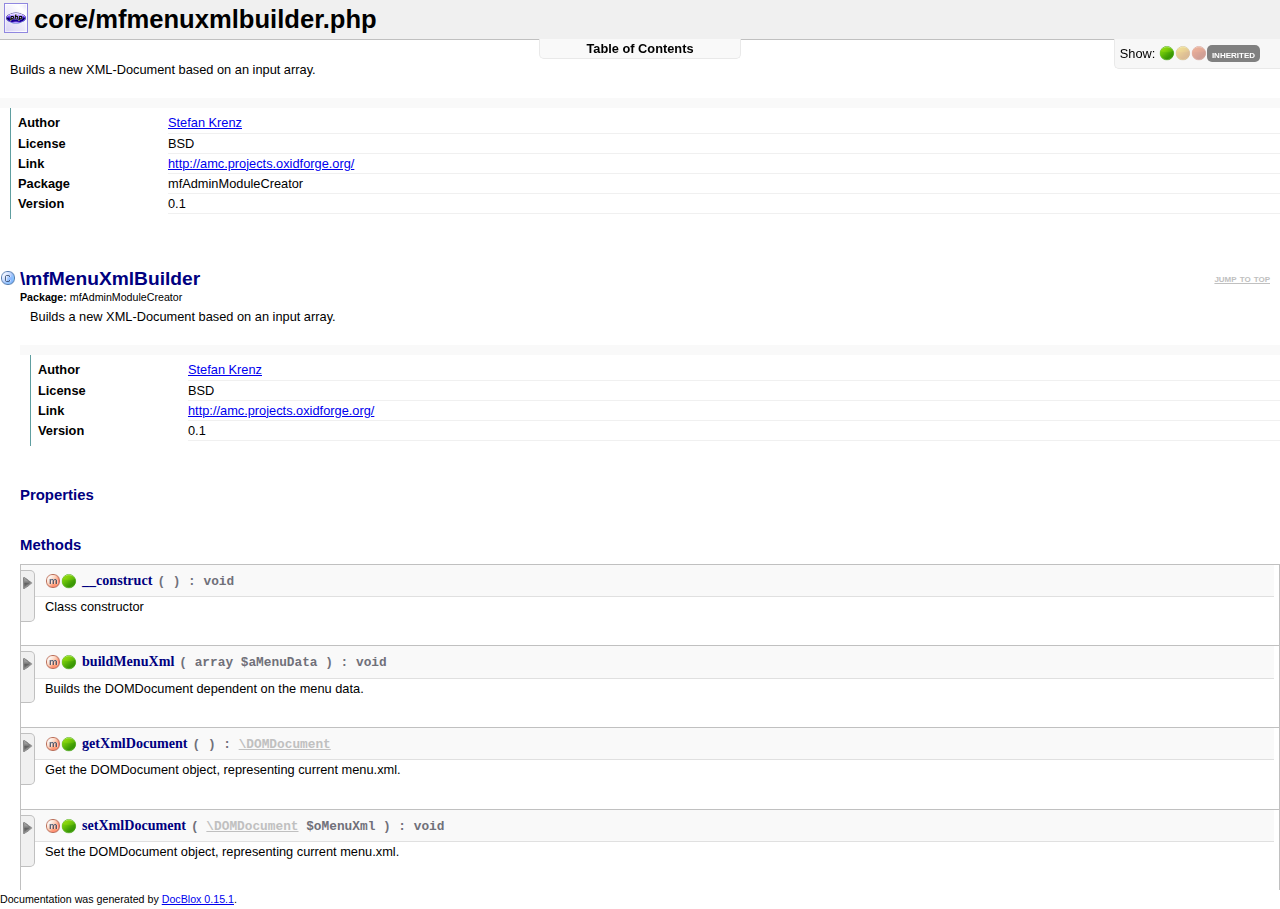
<file: docs/db_core_mfmenuxmlbuilder.html>
<html xmlns="http://www.w3.org/1999/xhtml"><head><title>OXID Admin Module Creator</title><meta http-equiv="Content-Type" content="text/html; charset=utf-8"></meta><link rel="stylesheet" href="css/jquery-ui.css" type="text/css"></link><link rel="stylesheet" href="css/docblox/jquery-ui-1.8.16.custom.css" type="text/css"></link><link rel="stylesheet" href="css/jquery.treeview.css" type="text/css"></link><link rel="stylesheet" href="css/theme.css" type="text/css"></link><script type="text/javascript" src="js/jquery-1.4.2.min.js"></script><script type="text/javascript" src="js/jquery-ui-1.8.2.custom.min.js"></script><script type="text/javascript" src="js/jquery.cookie.js"></script><script type="text/javascript" src="js/jquery.treeview.js"></script><script type="text/javascript">
            $(document).ready(function() {
                $(".filetree").treeview({
                    collapsed: true,
                    persist: "cookie"
                });

                $("#accordion").accordion({
                    collapsible: true,
                    autoHeight:  false,
                    fillSpace:   true
                });

                $(".tabs").tabs();
            });
        </script></head><body><div xmlns="" id="content">
<script xmlns:dbx="http://docblox-project.org/xsl/functions">

      function filterElements()
      {
        inherited = !$('#show-inherited').hasClass('deselected');
        public    = !$('#show-public').hasClass('deselected');
        protected = !$('#show-protected').hasClass('deselected');
        private   = !$('#show-private').hasClass('deselected');

        $('div.public').each(function(index, val) {
            $(val).toggle(public && !($(val).hasClass('inherited_from') && !inherited));
        });
        $('div.protected').each(function(index, val) {
            $(val).toggle(protected && !($(val).hasClass('inherited_from') && !inherited));
        });
        $('div.private').each(function(index, val) {
            $(val).toggle(private && !($(val).hasClass('inherited_from') && !inherited));
        });
      }

      $(document).ready(function() {
        $('a.gripper').click(function() {
            $(this).nextAll('div.code-tabs').slideToggle();
            $(this).children('img').toggle();
            return false;
        });

        $('div.method code span.highlight,div.function code span.highlight,div.constant code span.highlight,div.property code span.highlight').css('cursor', 'pointer');

        $('div.method code span.highlight,div.function code span.highlight,div.constant code span.highlight,div.property code span.highlight').click(function() {
            $(this).parent().nextAll('div.code-tabs').slideToggle();
            $(this).parent().prevAll('a.gripper').children('img').toggle();
            return false;
        });

        $('div.code-tabs').hide();
        $('a.gripper').show();
        $('div.code-tabs:empty').prevAll('a.gripper').html('');

        $('#show-public, #show-protected, #show-private, #show-inherited')
            .css('cursor', 'pointer')
            .click(function(){
                $(this).toggleClass('deselected');
                if ($(this).hasClass('deselected')) {
                  $(this).fadeTo('fast', '0.4');
                } else {
                  $(this).fadeTo('fast', '1.0');
                }
                filterElements();
                return false;
            });
        $('#show-protected, #show-private').click();

        // add the sliding behaviour to the file navigation and show it
        // it is initially hidden for non-JS users.
        $("#file-nav-box").show().hover(function() {
            $("#file-nav-container").slideDown(400);
        }, function() {
            $("#file-nav-container").slideUp(400);
        });
      });

      
    </script><h1 xmlns:dbx="http://docblox-project.org/xsl/functions" class="file">core/mfmenuxmlbuilder.php</h1>
<div xmlns:dbx="http://docblox-project.org/xsl/functions" id="file-nav-box">
<div id="file-nav-options">
              Show:
              <img src="images/icons/visibility_public.png" id="show-public"><img src="images/icons/visibility_protected.png" id="show-protected"><img src="images/icons/visibility_private.png" id="show-private"><span class="attribute" id="show-inherited">inherited</span>
</div>
<div id="file-nav-container">
<ul id="file-nav"><li>
<a href="#classes"><img src="images/icons/class.png" height="14">
                          Classes
                      </a><ul><li><a href="#%5CmfMenuXmlBuilder">\mfMenuXmlBuilder</a></li></ul>
</li></ul>
<div style="clear: left;"></div>
</div>
<div id="file-nav-tab">
              Table of Contents
          </div>
</div>
<a xmlns:dbx="http://docblox-project.org/xsl/functions" name="top" class="anchor"></a><div id="file-description">
<p xmlns:dbx="http://docblox-project.org/xsl/functions" class="short-description">Builds a new XML-Document based on an input array.</p>
<div xmlns:dbx="http://docblox-project.org/xsl/functions" class="long-description">
</div>
</div>
<dl class="file-info">
<dt xmlns:dbx="http://docblox-project.org/xsl/functions">Author</dt>
<dd xmlns:dbx="http://docblox-project.org/xsl/functions">
<a href="mailto:stefan.krenz@mayflower.de">Stefan Krenz</a>
         
    </dd>
<dt xmlns:dbx="http://docblox-project.org/xsl/functions">License</dt>
<dd xmlns:dbx="http://docblox-project.org/xsl/functions">BSD
         
    </dd>
<dt xmlns:dbx="http://docblox-project.org/xsl/functions">Link</dt>
<dd xmlns:dbx="http://docblox-project.org/xsl/functions">
<a href="http://amc.projects.oxidforge.org/">http://amc.projects.oxidforge.org/</a>
         
    </dd>
<dt xmlns:dbx="http://docblox-project.org/xsl/functions">Package</dt>
<dd xmlns:dbx="http://docblox-project.org/xsl/functions">mfAdminModuleCreator
         
    </dd>
<dt xmlns:dbx="http://docblox-project.org/xsl/functions">Version</dt>
<dd xmlns:dbx="http://docblox-project.org/xsl/functions">0.1
         
    </dd>
</dl>
<a name="classes" class="anchor"></a><a xmlns:dbx="http://docblox-project.org/xsl/functions" id="\mfMenuXmlBuilder" class="anchor"></a><h2 xmlns:dbx="http://docblox-project.org/xsl/functions" class="class">\mfMenuXmlBuilder<div class="to-top"><a href="#top">jump to top</a></div>
</h2>
<div xmlns:dbx="http://docblox-project.org/xsl/functions" class="class">
<small class="package"><b>Package: </b>mfAdminModuleCreator</small><p class="short-description">Builds a new XML-Document based on an input array.</p>
<div class="long-description">
</div>
<dl class="class-info">
<dt>Author</dt>
<dd>
<a href="mailto:stefan.krenz@mayflower.de">Stefan Krenz</a>
         
    </dd>
<dt>License</dt>
<dd>BSD
         
    </dd>
<dt>Link</dt>
<dd>
<a href="http://amc.projects.oxidforge.org/">http://amc.projects.oxidforge.org/</a>
         
    </dd>
<dt>Version</dt>
<dd>0.1
         
    </dd>
</dl>
<h3>Properties</h3>
<div>
<a id="\mfMenuXmlBuilder::$_oMenuXmlDocument" class="anchor"></a><div class="property private">
<a href="#" class="gripper"><img src="images/icons/arrow_right.png"><img src="images/icons/arrow_down.png" style="display: none;"></a><code><img src="images/icons/property.png" alt="Property"><img src="images/icons/visibility_private.png" style="margin-right: 5px" alt="private">\DOMDocument
                 <span class="highlight">$_oMenuXmlDocument</span>= 'null'
                </code><div class="description">
<p class="short-description">The XML-Document for the new modules menu.xml.</p></div>
<div class="code-tabs">
<div class="long-description">
</div>
<strong>Default value</strong><code>null</code><strong>Details</strong><dl class="property-info">
<dt>Type</dt>
<dd><a href="http://php.net/manual/en/class.domdocument.php">\DOMDocument</a></dd>
</dl>
</div>
<div class="clear"></div>
</div>
</div>
<h3>Methods</h3>
<div>
<a id="\mfMenuXmlBuilder::__construct()" class="anchor"></a><div class="method public">
<a href="#" class="gripper"><img src="images/icons/arrow_right.png"><img src="images/icons/arrow_down.png" style="display: none;"></a><code><img src="images/icons/method.png" alt="method"><img src="images/icons/visibility_public.png" style="margin-right: 5px" alt="public"><span class="highlight">__construct</span><span class="nb-faded-text">(
          
          )
        </span>
        :
          void</code><div class="description"><p class="short_description">Class constructor</p></div>
<div class="code-tabs"><div class="long-description">
</div></div>
<div class="clear"></div>
</div>
<a id="\mfMenuXmlBuilder::_addElement()" class="anchor"></a><div class="method private">
<a href="#" class="gripper"><img src="images/icons/arrow_right.png"><img src="images/icons/arrow_down.png" style="display: none;"></a><code><img src="images/icons/method.png" alt="method"><img src="images/icons/visibility_private.png" style="margin-right: 5px" alt="private"><span class="highlight">_addElement</span><span class="nb-faded-text">(
          <a href="http://php.net/manual/en/class.domnode.php">\DOMNode</a> $oNode, array $aNodeData
          )
        </span>
        :
          <a href="http://php.net/manual/en/class.domelement.php">\DOMElement</a>|null</code><div class="description"><p class="short_description">Creates a new DOMElement and appends it on the specified node.</p></div>
<div class="code-tabs">
<div class="long-description">
</div>
<strong>Parameters</strong><table class="argument-info">
<thead><tr>
<th>Name</th>
<th>Type</th>
<th>Description</th>
</tr></thead>
<tr>
<th>$oNode</th>
<td><a href="http://php.net/manual/en/class.domnode.php">\DOMNode</a></td>
<td><em><p>Node, to append the new.</p></em></td>
</tr>
<tr>
<th>$aNodeData</th>
<td>array</td>
<td><em><p>Data for the new node.</p></em></td>
</tr>
</table>
<strong>Returns</strong><table class="argument-info">
<thead><tr>
<th>Type</th>
<th>Description</th>
</tr></thead>
<tr>
<td>
<a href="http://php.net/manual/en/class.domelement.php">\DOMElement</a>|null</td>
<td></td>
</tr>
</table>
</div>
<div class="clear"></div>
</div>
<a id="\mfMenuXmlBuilder::buildMenuXml()" class="anchor"></a><div class="method public">
<a href="#" class="gripper"><img src="images/icons/arrow_right.png"><img src="images/icons/arrow_down.png" style="display: none;"></a><code><img src="images/icons/method.png" alt="method"><img src="images/icons/visibility_public.png" style="margin-right: 5px" alt="public"><span class="highlight">buildMenuXml</span><span class="nb-faded-text">(
          array $aMenuData
          )
        </span>
        :
          void</code><div class="description"><p class="short_description">Builds the DOMDocument dependent on the menu data.</p></div>
<div class="code-tabs">
<div class="long-description">
</div>
<strong>Parameters</strong><table class="argument-info">
<thead><tr>
<th>Name</th>
<th>Type</th>
<th>Description</th>
</tr></thead>
<tr>
<th>$aMenuData</th>
<td>array</td>
<td><em><p>Menu data for the XML.</p></em></td>
</tr>
</table>
</div>
<div class="clear"></div>
</div>
<a id="\mfMenuXmlBuilder::getXmlDocument()" class="anchor"></a><div class="method public">
<a href="#" class="gripper"><img src="images/icons/arrow_right.png"><img src="images/icons/arrow_down.png" style="display: none;"></a><code><img src="images/icons/method.png" alt="method"><img src="images/icons/visibility_public.png" style="margin-right: 5px" alt="public"><span class="highlight">getXmlDocument</span><span class="nb-faded-text">(
          
          )
        </span>
        :
          <a href="http://php.net/manual/en/class.domdocument.php">\DOMDocument</a></code><div class="description"><p class="short_description">Get the DOMDocument object, representing current menu.xml.</p></div>
<div class="code-tabs">
<div class="long-description">
</div>
<strong>Returns</strong><table class="argument-info">
<thead><tr>
<th>Type</th>
<th>Description</th>
</tr></thead>
<tr>
<td><a href="http://php.net/manual/en/class.domdocument.php">\DOMDocument</a></td>
<td></td>
</tr>
</table>
</div>
<div class="clear"></div>
</div>
<a id="\mfMenuXmlBuilder::setXmlDocument()" class="anchor"></a><div class="method public">
<a href="#" class="gripper"><img src="images/icons/arrow_right.png"><img src="images/icons/arrow_down.png" style="display: none;"></a><code><img src="images/icons/method.png" alt="method"><img src="images/icons/visibility_public.png" style="margin-right: 5px" alt="public"><span class="highlight">setXmlDocument</span><span class="nb-faded-text">(
          <a href="http://php.net/manual/en/class.domdocument.php">\DOMDocument</a> $oMenuXml
          )
        </span>
        :
          void</code><div class="description"><p class="short_description">Set the DOMDocument object, representing current menu.xml.</p></div>
<div class="code-tabs">
<div class="long-description">
</div>
<strong>Parameters</strong><table class="argument-info">
<thead><tr>
<th>Name</th>
<th>Type</th>
<th>Description</th>
</tr></thead>
<tr>
<th>$oMenuXml</th>
<td><a href="http://php.net/manual/en/class.domdocument.php">\DOMDocument</a></td>
<td><em><p>The new XML-Document.</p>
</em></td>
</tr>
</table>
</div>
<div class="clear"></div>
</div>
</div>
</div>
</div>
<small xmlns="" class="footer">Documentation was generated by <a href="http://docblox-project.org">DocBlox 0.15.1</a>.
    </small></body></html>
</file>
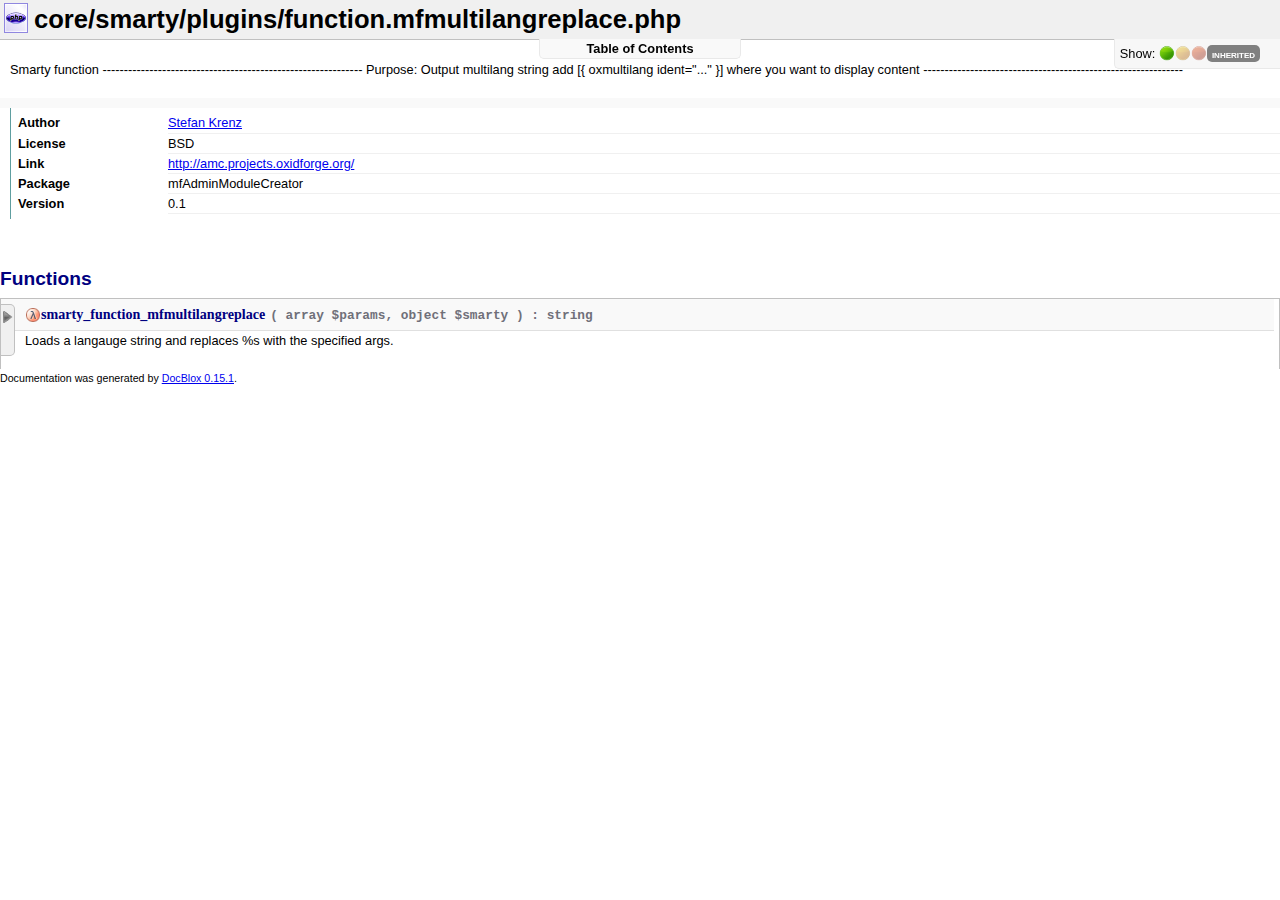
<file: docs/db_core_smarty_plugins_function.mfmultilangreplace.html>
<html xmlns="http://www.w3.org/1999/xhtml"><head><title>OXID Admin Module Creator</title><meta http-equiv="Content-Type" content="text/html; charset=utf-8"></meta><link rel="stylesheet" href="css/jquery-ui.css" type="text/css"></link><link rel="stylesheet" href="css/docblox/jquery-ui-1.8.16.custom.css" type="text/css"></link><link rel="stylesheet" href="css/jquery.treeview.css" type="text/css"></link><link rel="stylesheet" href="css/theme.css" type="text/css"></link><script type="text/javascript" src="js/jquery-1.4.2.min.js"></script><script type="text/javascript" src="js/jquery-ui-1.8.2.custom.min.js"></script><script type="text/javascript" src="js/jquery.cookie.js"></script><script type="text/javascript" src="js/jquery.treeview.js"></script><script type="text/javascript">
            $(document).ready(function() {
                $(".filetree").treeview({
                    collapsed: true,
                    persist: "cookie"
                });

                $("#accordion").accordion({
                    collapsible: true,
                    autoHeight:  false,
                    fillSpace:   true
                });

                $(".tabs").tabs();
            });
        </script></head><body><div xmlns="" id="content">
<script xmlns:dbx="http://docblox-project.org/xsl/functions">

      function filterElements()
      {
        inherited = !$('#show-inherited').hasClass('deselected');
        public    = !$('#show-public').hasClass('deselected');
        protected = !$('#show-protected').hasClass('deselected');
        private   = !$('#show-private').hasClass('deselected');

        $('div.public').each(function(index, val) {
            $(val).toggle(public && !($(val).hasClass('inherited_from') && !inherited));
        });
        $('div.protected').each(function(index, val) {
            $(val).toggle(protected && !($(val).hasClass('inherited_from') && !inherited));
        });
        $('div.private').each(function(index, val) {
            $(val).toggle(private && !($(val).hasClass('inherited_from') && !inherited));
        });
      }

      $(document).ready(function() {
        $('a.gripper').click(function() {
            $(this).nextAll('div.code-tabs').slideToggle();
            $(this).children('img').toggle();
            return false;
        });

        $('div.method code span.highlight,div.function code span.highlight,div.constant code span.highlight,div.property code span.highlight').css('cursor', 'pointer');

        $('div.method code span.highlight,div.function code span.highlight,div.constant code span.highlight,div.property code span.highlight').click(function() {
            $(this).parent().nextAll('div.code-tabs').slideToggle();
            $(this).parent().prevAll('a.gripper').children('img').toggle();
            return false;
        });

        $('div.code-tabs').hide();
        $('a.gripper').show();
        $('div.code-tabs:empty').prevAll('a.gripper').html('');

        $('#show-public, #show-protected, #show-private, #show-inherited')
            .css('cursor', 'pointer')
            .click(function(){
                $(this).toggleClass('deselected');
                if ($(this).hasClass('deselected')) {
                  $(this).fadeTo('fast', '0.4');
                } else {
                  $(this).fadeTo('fast', '1.0');
                }
                filterElements();
                return false;
            });
        $('#show-protected, #show-private').click();

        // add the sliding behaviour to the file navigation and show it
        // it is initially hidden for non-JS users.
        $("#file-nav-box").show().hover(function() {
            $("#file-nav-container").slideDown(400);
        }, function() {
            $("#file-nav-container").slideUp(400);
        });
      });

      
    </script><h1 xmlns:dbx="http://docblox-project.org/xsl/functions" class="file">core/smarty/plugins/function.mfmultilangreplace.php</h1>
<div xmlns:dbx="http://docblox-project.org/xsl/functions" id="file-nav-box">
<div id="file-nav-options">
              Show:
              <img src="images/icons/visibility_public.png" id="show-public"><img src="images/icons/visibility_protected.png" id="show-protected"><img src="images/icons/visibility_private.png" id="show-private"><span class="attribute" id="show-inherited">inherited</span>
</div>
<div id="file-nav-container">
<ul id="file-nav"></ul>
<div style="clear: left;"></div>
</div>
<div id="file-nav-tab">
              Table of Contents
          </div>
</div>
<a xmlns:dbx="http://docblox-project.org/xsl/functions" name="top" class="anchor"></a><div id="file-description">
<p xmlns:dbx="http://docblox-project.org/xsl/functions" class="short-description">Smarty function
-------------------------------------------------------------
Purpose: Output multilang string
add [{ oxmultilang ident="..." }] where you want to display content
-------------------------------------------------------------</p>
<div xmlns:dbx="http://docblox-project.org/xsl/functions" class="long-description">
</div>
</div>
<dl class="file-info">
<dt xmlns:dbx="http://docblox-project.org/xsl/functions">Author</dt>
<dd xmlns:dbx="http://docblox-project.org/xsl/functions">
<a href="mailto:stefan.krenz@mayflower.de">Stefan Krenz</a>
         
    </dd>
<dt xmlns:dbx="http://docblox-project.org/xsl/functions">License</dt>
<dd xmlns:dbx="http://docblox-project.org/xsl/functions">BSD
         
    </dd>
<dt xmlns:dbx="http://docblox-project.org/xsl/functions">Link</dt>
<dd xmlns:dbx="http://docblox-project.org/xsl/functions">
<a href="http://amc.projects.oxidforge.org/">http://amc.projects.oxidforge.org/</a>
         
    </dd>
<dt xmlns:dbx="http://docblox-project.org/xsl/functions">Package</dt>
<dd xmlns:dbx="http://docblox-project.org/xsl/functions">mfAdminModuleCreator
         
    </dd>
<dt xmlns:dbx="http://docblox-project.org/xsl/functions">Version</dt>
<dd xmlns:dbx="http://docblox-project.org/xsl/functions">0.1
         
    </dd>
</dl>
<a name="functions" class="anchor"></a><h2>Functions</h2>
<div>
<a xmlns:dbx="http://docblox-project.org/xsl/functions" id="::smarty_function_mfmultilangreplace()" class="anchor"></a><div xmlns:dbx="http://docblox-project.org/xsl/functions" class="function ">
<a href="#" class="gripper"><img src="images/icons/arrow_right.png"><img src="images/icons/arrow_down.png" style="display: none;"></a><code><img src="images/icons/function.png" alt="function"><span class="highlight">smarty_function_mfmultilangreplace</span><span class="nb-faded-text">(
          array $params, object $smarty
          )
        </span>
        :
          string</code><div class="description"><p class="short_description">Loads a langauge string and replaces %s with the specified args.</p></div>
<div class="code-tabs">
<div class="long-description">
</div>
<strong>Parameters</strong><table class="argument-info">
<thead><tr>
<th>Name</th>
<th>Type</th>
<th>Description</th>
</tr></thead>
<tr>
<th>$params</th>
<td>array</td>
<td><em><p>Pluginparameters</p></em></td>
</tr>
<tr>
<th>$smarty</th>
<td>object</td>
<td><em><p>&$smarty Templateengine object.</p>
</em></td>
</tr>
</table>
<strong>Returns</strong><table class="argument-info">
<thead><tr>
<th>Type</th>
<th>Description</th>
</tr></thead>
<tr>
<td>string</td>
<td></td>
</tr>
</table>
</div>
<div class="clear"></div>
</div>
</div>
</div>
<small xmlns="" class="footer">Documentation was generated by <a href="http://docblox-project.org">DocBlox 0.15.1</a>.
    </small></body></html>
</file>
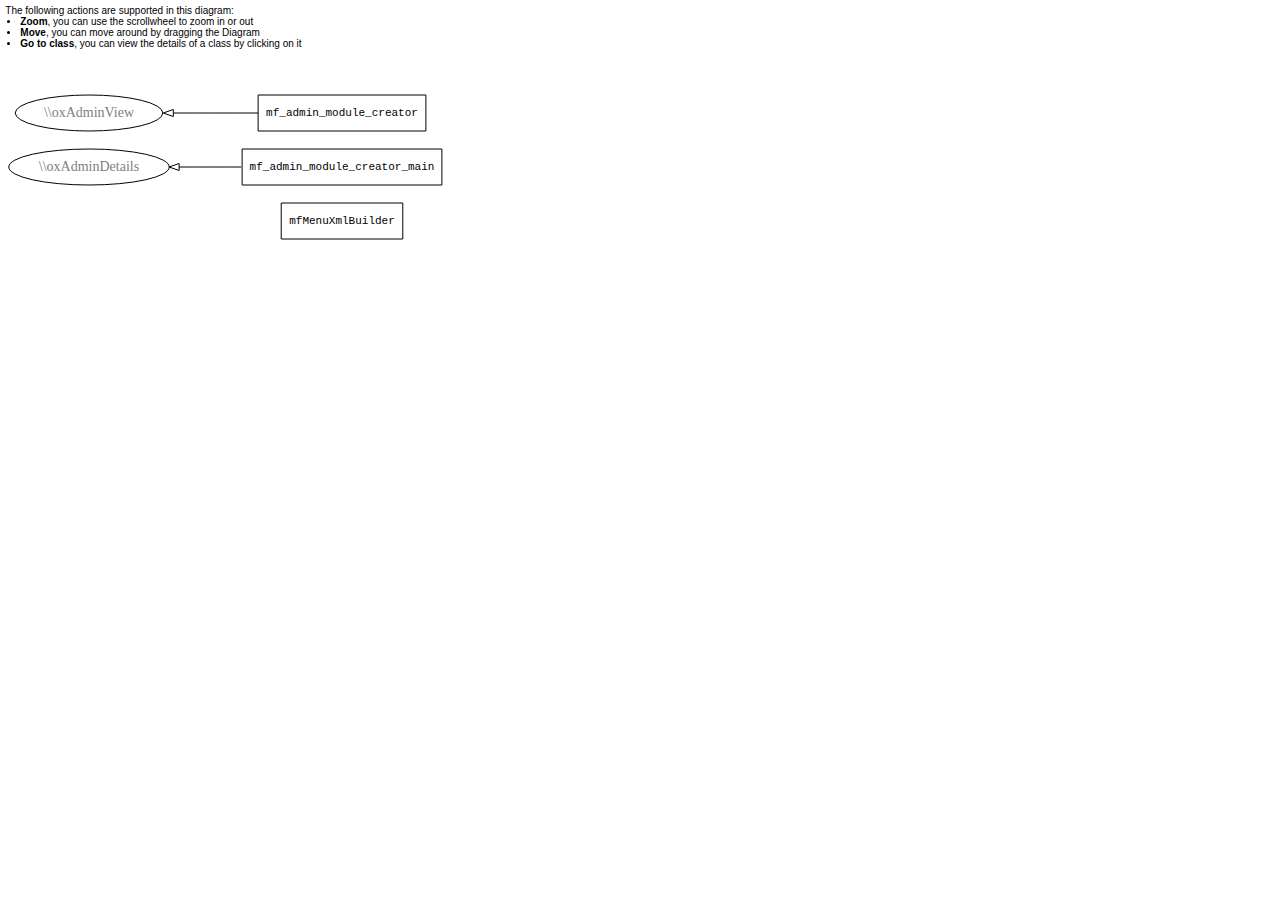
<file: docs/graph.html>
<html xmlns="http://www.w3.org/1999/xhtml"><head><title>OXID Admin Module Creator</title><meta http-equiv="Content-Type" content="text/html; charset=utf-8"></meta><link rel="stylesheet" href="css/jquery-ui.css" type="text/css"></link><link rel="stylesheet" href="css/docblox/jquery-ui-1.8.16.custom.css" type="text/css"></link><link rel="stylesheet" href="css/jquery.treeview.css" type="text/css"></link><link rel="stylesheet" href="css/theme.css" type="text/css"></link><script type="text/javascript" src="js/jquery-1.4.2.min.js"></script><script type="text/javascript" src="js/jquery-ui-1.8.2.custom.min.js"></script><script type="text/javascript" src="js/jquery.cookie.js"></script><script type="text/javascript" src="js/jquery.treeview.js"></script><script type="text/javascript">
            $(document).ready(function() {
                $(".filetree").treeview({
                    collapsed: true,
                    persist: "cookie"
                });

                $("#accordion").accordion({
                    collapsible: true,
                    autoHeight:  false,
                    fillSpace:   true
                });

                $(".tabs").tabs();
            });
        </script></head><body><div xmlns="" id="content"><table width="100%" height="100%">
<tr><td height="60px"><div style="font-size: 10px; white-space: normal;">
          The following actions are supported in this diagram:
          <ul>
<li>
<b>Zoom</b>, you can use the scrollwheel to zoom in or out</li>
<li>
<b>Move</b>, you can move around by dragging the Diagram</li>
<li>
<b>Go to class</b>, you can view the details of a class by clicking on it</li>
</ul>
</div></td></tr>
<tr><td><embed src="classes.svg" width="100%" height="100%"></embed></td></tr>
</table></div></body></html>
</file>
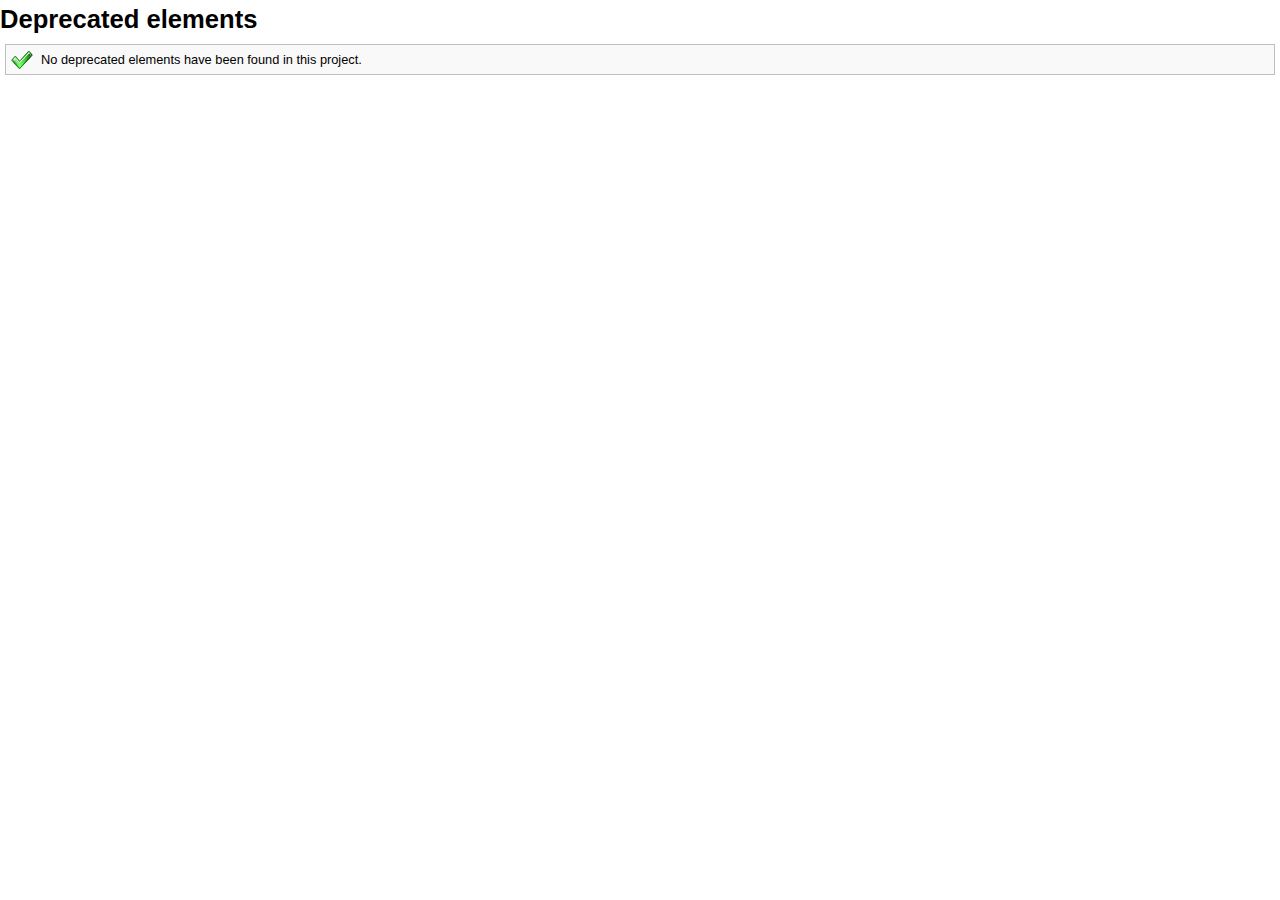
<file: docs/report_deprecated.html>
<html xmlns="http://www.w3.org/1999/xhtml"><head><title>OXID Admin Module Creator</title><meta http-equiv="Content-Type" content="text/html; charset=utf-8"></meta><link rel="stylesheet" href="css/jquery-ui.css" type="text/css"></link><link rel="stylesheet" href="css/docblox/jquery-ui-1.8.16.custom.css" type="text/css"></link><link rel="stylesheet" href="css/jquery.treeview.css" type="text/css"></link><link rel="stylesheet" href="css/theme.css" type="text/css"></link><script type="text/javascript" src="js/jquery-1.4.2.min.js"></script><script type="text/javascript" src="js/jquery-ui-1.8.2.custom.min.js"></script><script type="text/javascript" src="js/jquery.cookie.js"></script><script type="text/javascript" src="js/jquery.treeview.js"></script><script type="text/javascript">
            $(document).ready(function() {
                $(".filetree").treeview({
                    collapsed: true,
                    persist: "cookie"
                });

                $("#accordion").accordion({
                    collapsible: true,
                    autoHeight:  false,
                    fillSpace:   true
                });

                $(".tabs").tabs();
            });
        </script></head><body><script xmlns="" type="text/javascript">
        $(document).ready(function() {
            $("#marker-accordion").accordion({
                collapsible: true,
                autoHeight:  false
            });
        });
    </script><div xmlns="" id="content">
<h1>Deprecated elements</h1>
<div class="success_notification">No deprecated elements have been
                  found in this project.
              </div>
<div id="marker-accordion"></div>
</div></body></html>
</file>
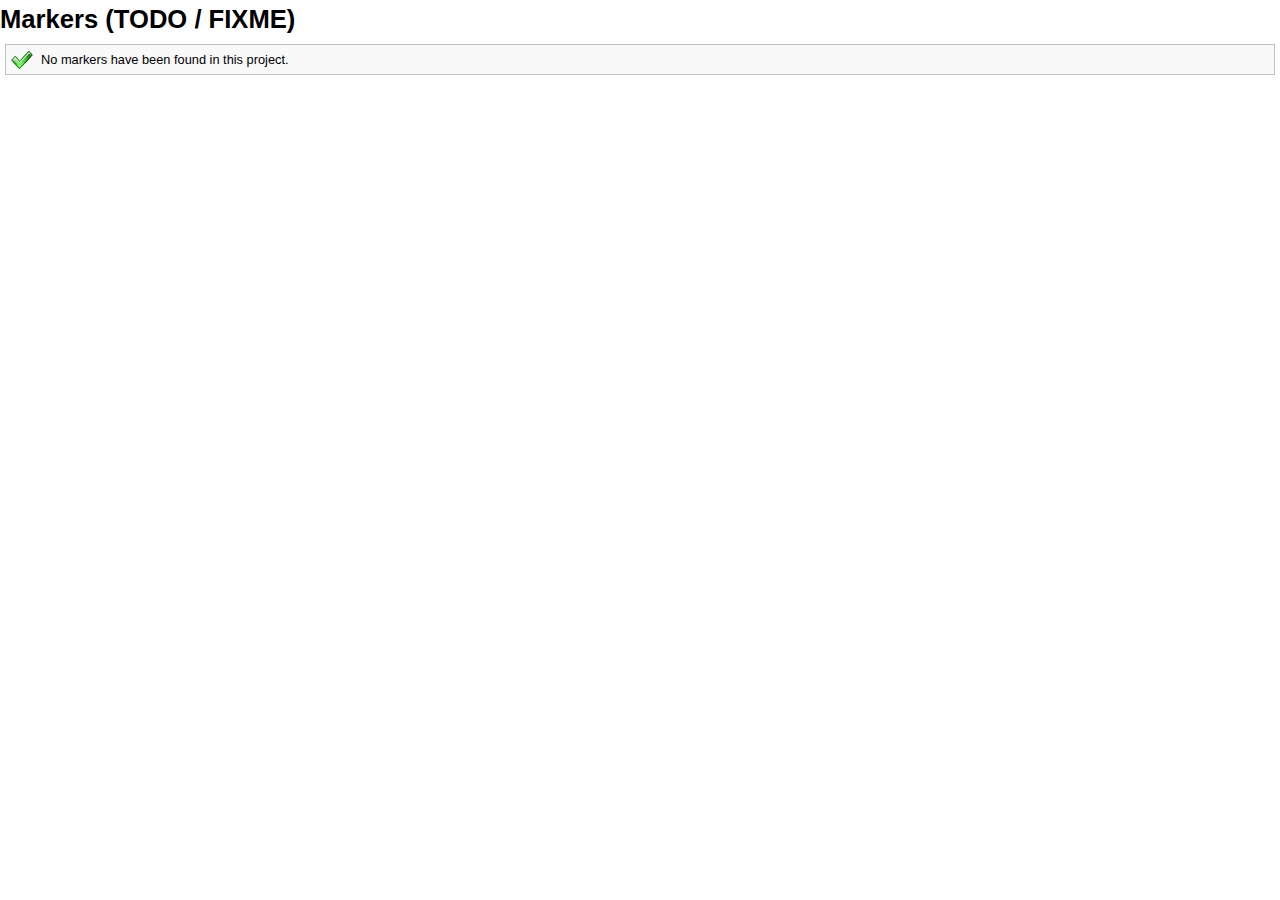
<file: docs/report_markers.html>
<html xmlns="http://www.w3.org/1999/xhtml"><head><title>OXID Admin Module Creator</title><meta http-equiv="Content-Type" content="text/html; charset=utf-8"></meta><link rel="stylesheet" href="css/jquery-ui.css" type="text/css"></link><link rel="stylesheet" href="css/docblox/jquery-ui-1.8.16.custom.css" type="text/css"></link><link rel="stylesheet" href="css/jquery.treeview.css" type="text/css"></link><link rel="stylesheet" href="css/theme.css" type="text/css"></link><script type="text/javascript" src="js/jquery-1.4.2.min.js"></script><script type="text/javascript" src="js/jquery-ui-1.8.2.custom.min.js"></script><script type="text/javascript" src="js/jquery.cookie.js"></script><script type="text/javascript" src="js/jquery.treeview.js"></script><script type="text/javascript">
            $(document).ready(function() {
                $(".filetree").treeview({
                    collapsed: true,
                    persist: "cookie"
                });

                $("#accordion").accordion({
                    collapsible: true,
                    autoHeight:  false,
                    fillSpace:   true
                });

                $(".tabs").tabs();
            });
        </script></head><body><script xmlns="" type="text/javascript">
        $(document).ready(function() {
            $("#marker-accordion").accordion({
                collapsible: true,
                autoHeight:  false
            });
        });
    </script><div xmlns="" id="content">
<h1>Markers (TODO / FIXME)</h1>
<div class="success_notification">No markers have been found in
                  this project.
              </div>
<div id="marker-accordion"></div>
</div></body></html>
</file>
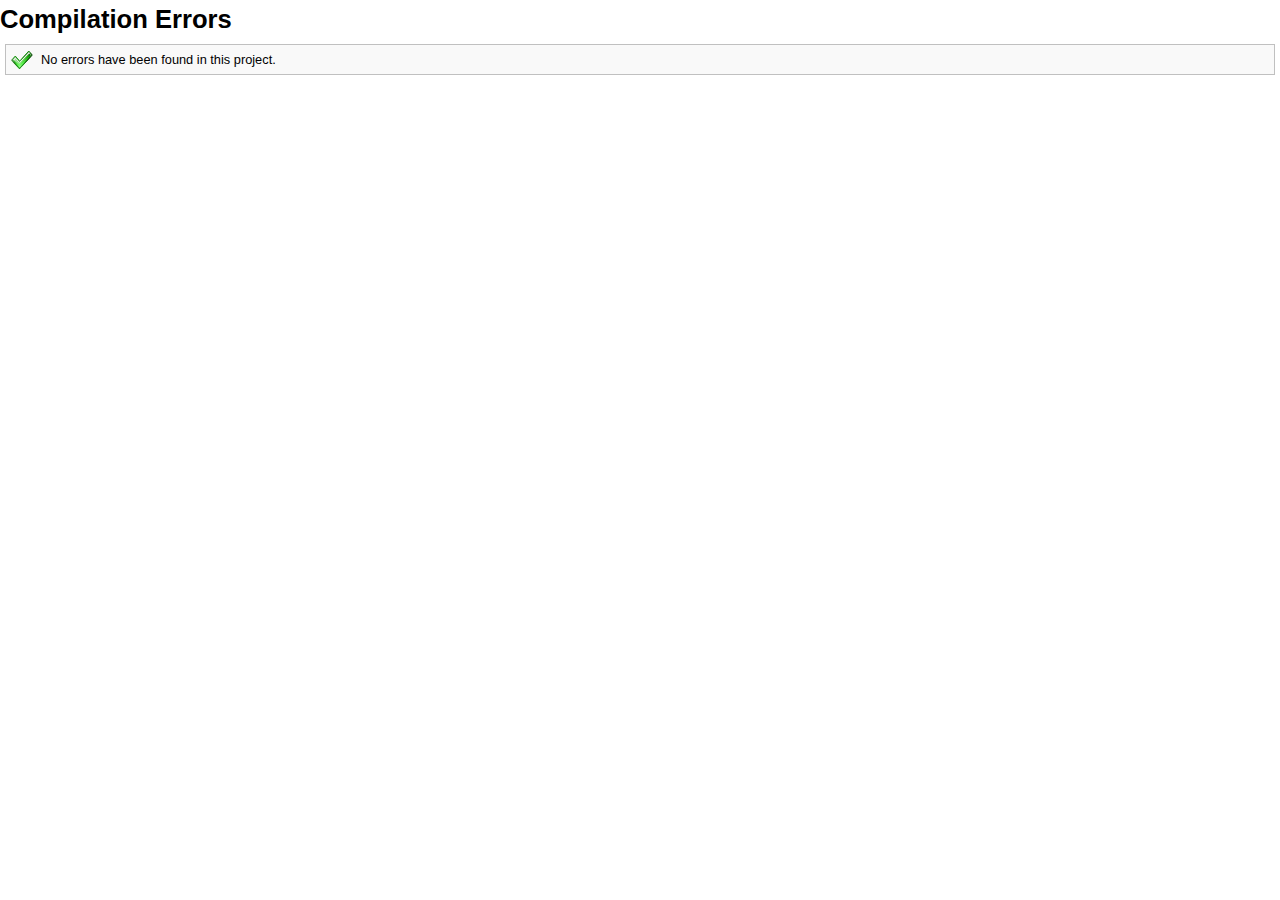
<file: docs/report_parse_markers.html>
<html xmlns="http://www.w3.org/1999/xhtml"><head><title>OXID Admin Module Creator</title><meta http-equiv="Content-Type" content="text/html; charset=utf-8"></meta><link rel="stylesheet" href="css/jquery-ui.css" type="text/css"></link><link rel="stylesheet" href="css/docblox/jquery-ui-1.8.16.custom.css" type="text/css"></link><link rel="stylesheet" href="css/jquery.treeview.css" type="text/css"></link><link rel="stylesheet" href="css/theme.css" type="text/css"></link><script type="text/javascript" src="js/jquery-1.4.2.min.js"></script><script type="text/javascript" src="js/jquery-ui-1.8.2.custom.min.js"></script><script type="text/javascript" src="js/jquery.cookie.js"></script><script type="text/javascript" src="js/jquery.treeview.js"></script><script type="text/javascript">
            $(document).ready(function() {
                $(".filetree").treeview({
                    collapsed: true,
                    persist: "cookie"
                });

                $("#accordion").accordion({
                    collapsible: true,
                    autoHeight:  false,
                    fillSpace:   true
                });

                $(".tabs").tabs();
            });
        </script></head><body><script xmlns="" type="text/javascript">
        $(document).ready(function() {
            $("#marker-accordion").accordion({
                collapsible: true,
                autoHeight:  false
            });
        });
    </script><div xmlns="" id="content">
<h1>Compilation Errors</h1>
<div class="success_notification">No errors have been found in this project.</div>
<div id="marker-accordion"></div>
</div></body></html>
</file>
<file: docs/css/theme.css>
@import url('sen.full.min.css');
@import url('navigation.css');
@import url('api-content.css');
@import url('default.css');

#page
{
  background: white;
}

#db-header
{
  height: 1px;
  background: black;
  padding: 0px;
}

#db-header * {
    display: none !important;
}

#db-header h1
{
  display:        inline;
  margin-left:    10px;
  padding-top:    29px;
  padding-bottom: 0px;
  border:         none;
  color:          #FFFFFF;
}

#db-header span
{
  float: left;
  padding-left: 10px;
  height: 50px;
}

#db-header div.docblox
{
  float: left;
  background: transparent url('../images/icon48x48.png') top left no-repeat;
  padding-left: 60px;
  height: 50px;
}

div#menubar
{
  float: right;
}

ul#menu li
{
  border: none;
}

#menu a
{
  text-transform: uppercase;
  text-decoration: none;
  font-weight: bold;
}

#menu a:hover
{
  background: #111;
  color: red;
}

table#overview th
{
  text-align: left;
}

table#overview td
{
  border: none;
}
</file>
